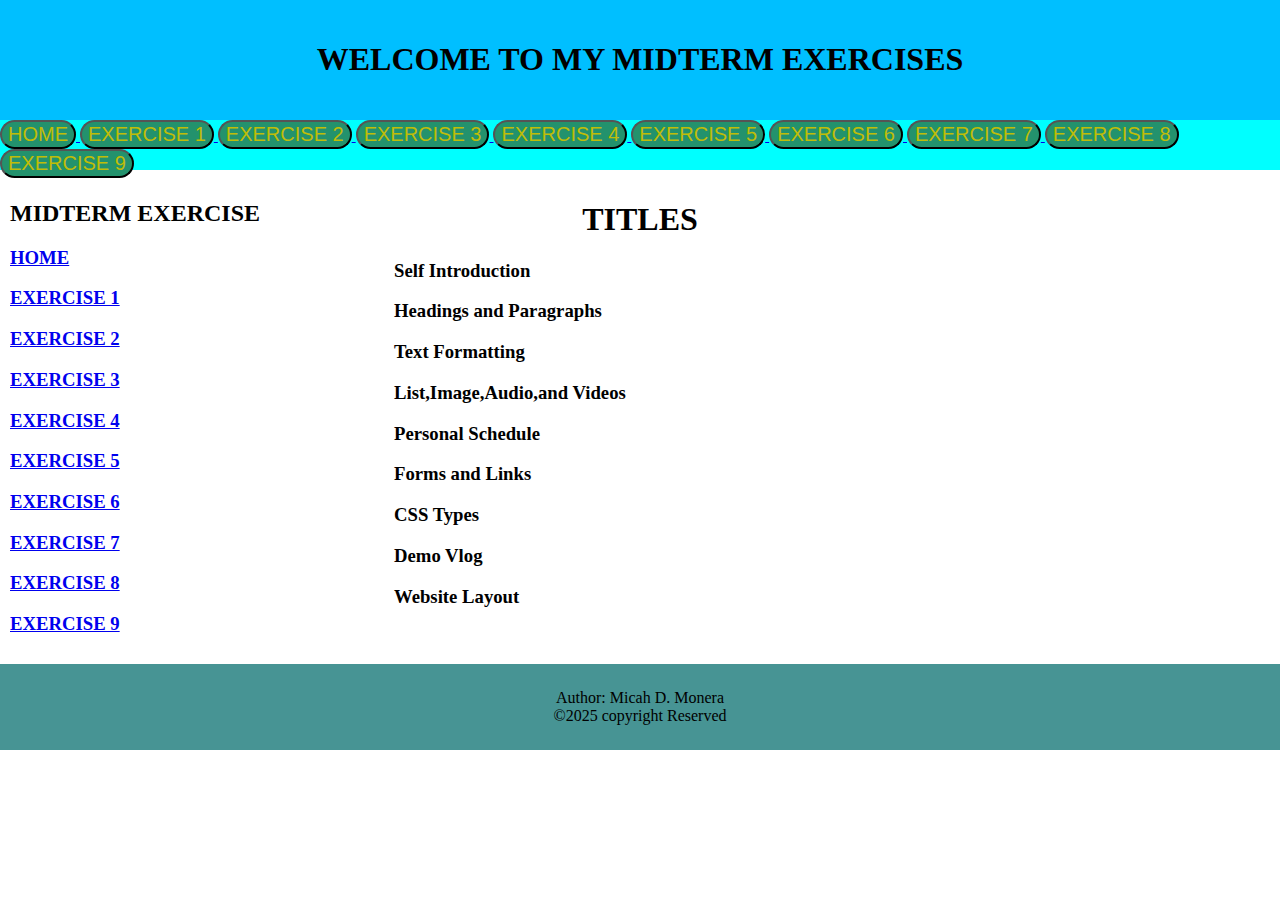
<file: index.html>
<!DOCTYPE html>
<html>
    <head>
        <title> WEBSITE LAYOUT</title>
        <link rel="stylesheet" href="style.css">
    </head>
    <body>
        <header>
        <center> <h1> WELCOME TO MY MIDTERM EXERCISES</h1></center>
        </header>

        <nav class="navbar">
            <a href="index.html" targets="_blank"> 
                <button style="font-size: 20px; background-color: rgb(35, 146, 109); color: rgb(192, 189, 7);border-radius: 25px;"> HOME</button>
            </a>

        <a href="https://www.facebook.com/share/v/1ANkbkEJrV/" targets="_blank"> 
                <button style="font-size: 20px; background-color: rgb(35, 146, 109); color: rgb(192, 189, 7); border-radius: 25px;"> EXERCISE 1</button>
            </a>
         <a href="page2.html" targets="_blank"> 
                <button style="font-size: 20px; background-color: rgb(35, 146, 109); color: rgb(192, 189, 7); border-radius: 25px;"> EXERCISE 2</button>
            </a>
         <a href="page3.html" targets="_blank"> 
                <button style="font-size: 20px; background-color:rgb(35, 146, 109); color: rgb(192, 189, 7); border-radius: 25px;"> EXERCISE 3</button>
            </a>
         <a href="page4.html" targets="_blank"> 
                <button style="font-size: 20px; background-color: rgb(35, 146, 109); color: rgb(192, 189, 7); border-radius: 25px;"> EXERCISE 4</button>
            </a>
         <a href="page5.html" targets="_blank"> 
                <button style="font-size: 20px; background-color: rgb(35, 146, 109); color: rgb(192, 189, 7); border-radius: 25px;"> EXERCISE 5</button>
            </a>
         <a href="page6.html" targets="_blank"> 
                <button style="font-size: 20px; background-color:rgb(35, 146, 109); color: rgb(192, 189, 7); border-radius: 25px;"> EXERCISE 6</button>
            </a>
         <a href="page7.html" targets="_blank"> 
                <button style="font-size: 20px; background-color:rgb(35, 146, 109); color: rgb(192, 189, 7); border-radius: 25px;"> EXERCISE 7</button>
            </a>
        <a href="page8.html" targets="_blank"> 
                <button style="font-size: 20px; background-color:rgb(35, 146, 109); color: rgb(192, 189, 7); border-radius: 25px;"> EXERCISE 8</button>
            </a>
        <a href="page9.html" targets="_blank"> 
                <button style="font-size: 20px; background-color:rgb(35, 146, 109); color: rgb(192, 189, 7); border-radius: 25px;"> EXERCISE 9</button>
            </a>
        </nav>

        <main>
                <aside>
                    <h2> MIDTERM EXERCISE</h2>
                     <h3><a href="index.html" target="_blank"> HOME</a></h3>
                    <h3><a href="page1.html" target="_blank"> EXERCISE 1</a></h3>
                    <h3><a href="page2.html" target="_blank"> EXERCISE 2</a></h3>
                    <h3><a href="page3.html" target="_blank"> EXERCISE 3</a></h3>
                    <h3><a href="page4.html" target="_blank"> EXERCISE 4</a></h3>
                    <h3><a href="page5.html" target="_blank"> EXERCISE 5</a></h3>
                    <h3><a href="page6.html" target="_blank"> EXERCISE 6</a></h3>
                    <h3><a href="page7.html" target="_blank"> EXERCISE 7</a></h3>
                    <h3><a href="page8.html" target="_blank"> EXERCISE 8</a></h3>
                    <h3><a href="page9.html" target="_blank"> EXERCISE 9</a></h3>
                </aside>

             <section>
               
               
                <h1 align="center">TITLES</h1>
                <h3>Self Introduction</h3>
                <h3>Headings and Paragraphs</h3>
                <h3>Text Formatting</h3>
                <h3>List,Image,Audio,and Videos</h3>
                <h3>Personal Schedule</h3>
                <h3>Forms and Links</h3>
                <h3>CSS Types</h3>
                <h3>Demo Vlog</h3>
                <h3>Website Layout</h3>
           
             </section>

            

                    <div></div>
        </main>
        <footer>
            Author: Micah D. Monera<br>
            &copy;2025 copyright Reserved <br>
            <a href="mailto: moneramicah39@gmail.com"></a>
        </footer>



    </body>
</html>
</DOCTYPE>
</file>
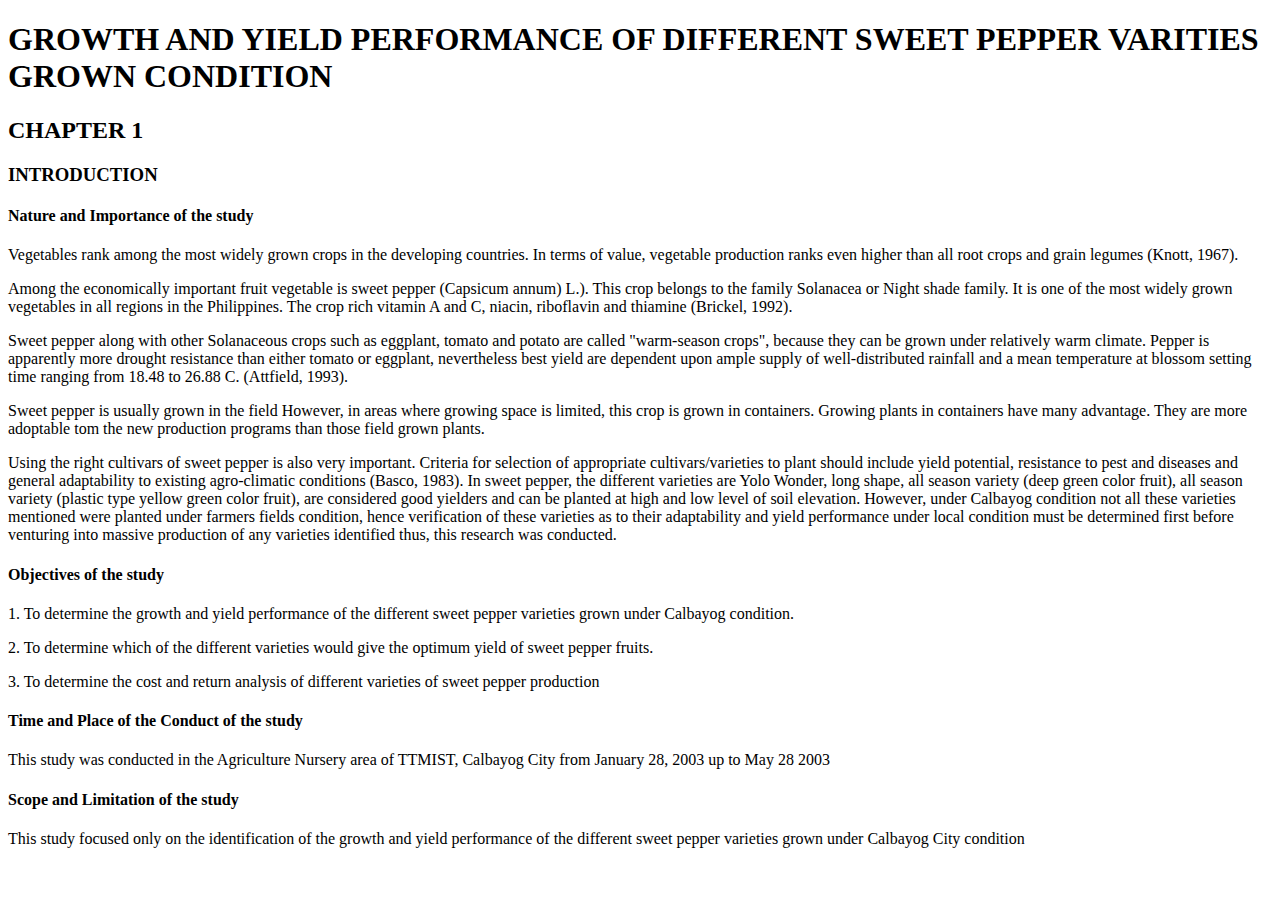
<file: EXERCISE 2 .html>
<!DOCTYPE html>
<html>
<head> 
  <title>EXERCISE 2</title>
</head>
 
  <h1> GROWTH AND YIELD PERFORMANCE OF DIFFERENT SWEET PEPPER VARITIES GROWN CONDITION</h1>
  <h2> CHAPTER 1</h2>
  <h3> INTRODUCTION </h3>
  <h4> Nature and Importance of the study</h4>
    
<body> 
  <p> Vegetables rank among the most widely grown crops in the developing countries. In terms of value, vegetable production ranks even higher than all root crops and grain legumes (Knott, 1967).
    
  </p>
  <p> Among the economically important fruit vegetable is sweet pepper (Capsicum annum) L.). This crop belongs to the family Solanacea or Night shade family. It is one of the most widely grown vegetables in all regions in the Philippines. The crop rich vitamin A and C, niacin, riboflavin and thiamine (Brickel, 1992).
    
  </p>
  <p> Sweet pepper along with other Solanaceous crops such as eggplant, tomato and potato are called "warm-season crops", because they can be grown under relatively warm climate. Pepper is apparently more drought resistance than either tomato or eggplant, nevertheless best yield are dependent upon ample supply of well-distributed rainfall and a mean temperature at blossom setting time ranging from 18.48 to 26.88 C. (Attfield, 1993).
           
  </p>
  
  <p> Sweet pepper is usually grown in the field However, in areas where growing space is limited, this crop is grown in containers. Growing plants in containers have many advantage. They are more adoptable tom the new production programs than those field grown plants.
      
  </p>
  
  <p> Using the right cultivars of sweet pepper is also very important. Criteria for selection of appropriate cultivars/varieties to plant should include yield potential, resistance to pest and diseases and general adaptability to existing agro-climatic conditions (Basco, 1983). In sweet pepper, the different varieties are Yolo Wonder, long shape, all season variety (deep green color fruit), all season variety (plastic type yellow green color fruit), are considered good yielders and can be planted at high and low level of soil elevation. However, under Calbayog condition not all these varieties mentioned were planted under farmers fields condition, hence verification of these varieties as to their adaptability and yield performance under local condition must be determined first before venturing into massive production of any varieties identified thus, this research was conducted.
    
  </p>
 
  <h4> Objectives of the study</h4>
  <p> 1. To determine the growth and yield performance of the different sweet pepper varieties grown under Calbayog condition.
    
  </p>
  <p> 2. To determine which of the different varieties would give the optimum yield of sweet pepper fruits.
    
  </p>
  <p> 3. To determine the cost and return analysis of different varieties of sweet pepper production
    
  </p>
  
  <h4>Time and Place of the Conduct of the study</h4>
  <p> This study was conducted in the Agriculture Nursery area of TTMIST, Calbayog City from January 28, 2003 up to May 28 2003
   
  </p>
  <h4> Scope and Limitation of the study</h4>
  <p>This study focused only on the identification of the growth and yield performance of the different sweet pepper varieties grown under Calbayog City condition
    
  </p>
  
</body>
</html>
</file>
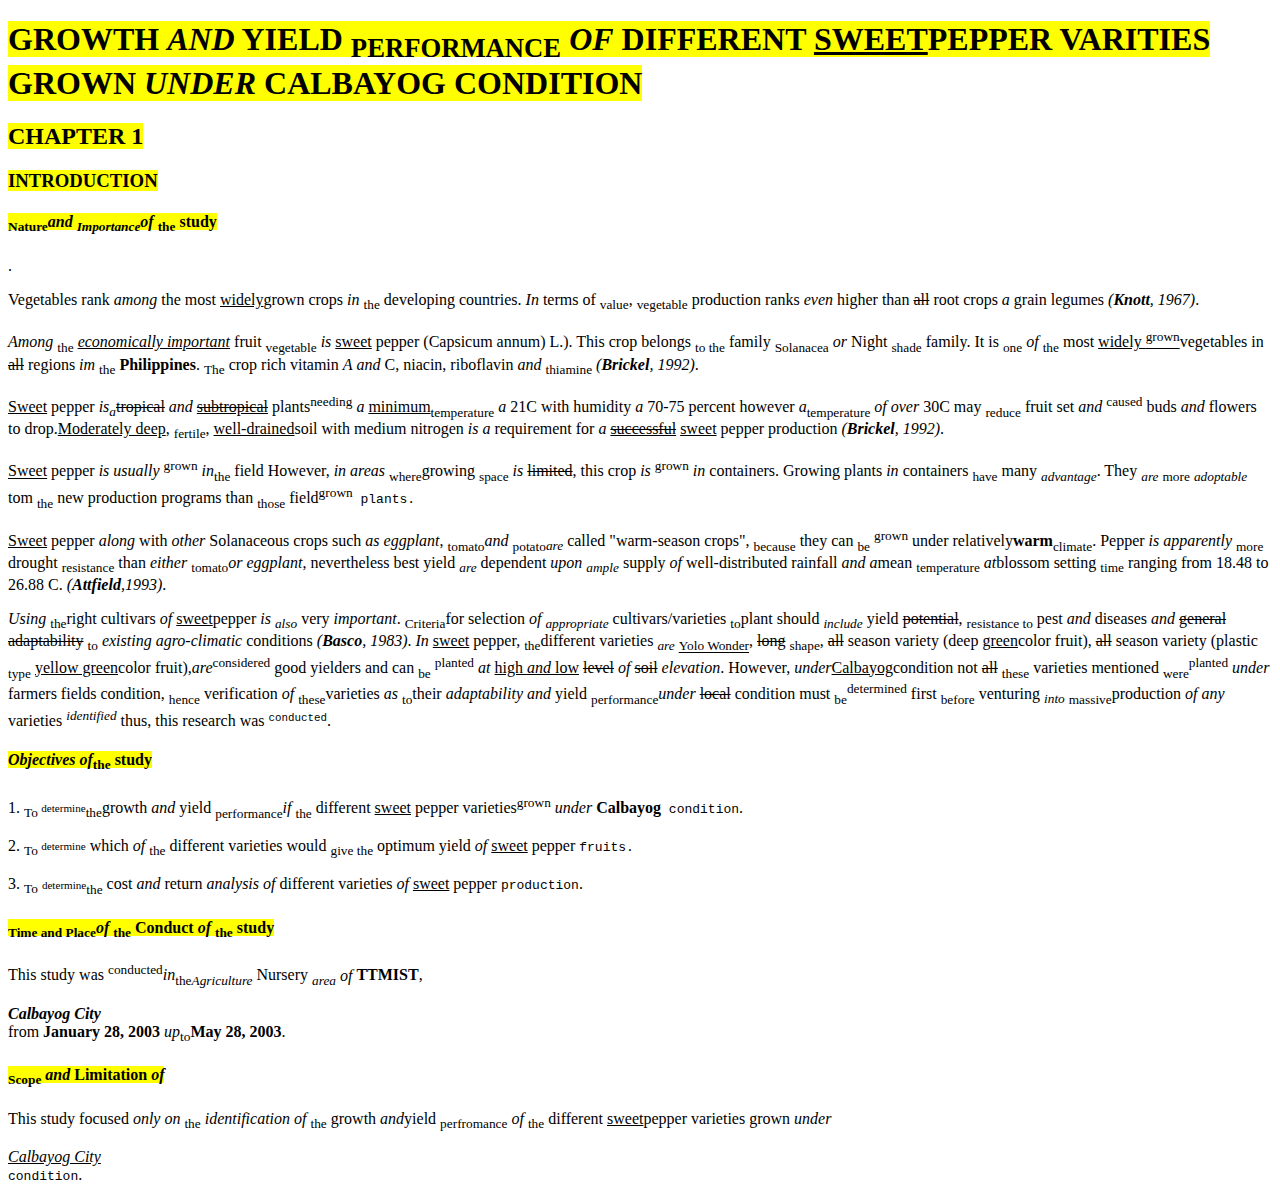
<file: EXERCISE 3.html>
<!DOCTYPE html>
<html>
<head> 
  <title>EXERCISE 3</title>
</head>
 
  <h1> <mark> GROWTH <i>AND</i> YIELD <sub>PERFORMANCE</sub> <i>OF</i> DIFFERENT <u>SWEET</u>PEPPER VARITIES GROWN <i>UNDER</i> <b>CALBAYOG</b> CONDITION</mark></h1>
  <h2> <mark> CHAPTER 1</mark></h2>
  <h3> <mark> INTRODUCTION</mark> </h3>
  <h4> <mark> <sub>Nature</sub><i>and <sub>Importance</sub>of</i> <sub>the</sub> study </mark></h4>.
    
<body> 
  <p> Vegetables rank <i>among</i> the most <u>widely</u>grown crops <i>in</i> <sub>the</sub> developing countries. <i> In </i>terms of <sub>value</sub>, <sub>vegetable</sub> production ranks <i>even</i> higher than <del>all</del> root crops <i>a</i> grain legumes <cite>(<b>Knott</b>, 1967)</cite>.
    
  </p>
  <p> <i>Among</i> <sub>the</sub> <i><u>economically important</u></i> fruit <sub>vegetable</sub> <i>is</i> <u>sweet</u> pepper (Capsicum annum) L.). This crop belongs <sub>to the</sub> family <sub>Solanacea</sub> <i>or</i> Night <sub>shade</sub> family. It is <sub>one</sub> <i>of</i> <sub>the</sub> most <u>widely <sup>grown</sup></u>vegetables in <del>all</del> regions <i>im</i> <sub>the</sub> <b>Philippines</b>. <sub>The</sub> crop rich vitamin <i>A</i> <i>and</i> C, niacin, riboflavin <i>and</i> <sub>thiamine</sub> <cite>(<b>Brickel</b>, 1992)</cite>.
   
  </p>
  <p> <u>Sweet</u> pepper <i>is<sub>a</sub></i><del>tropical</del> <i>and</i> <del> <u>subtropical</u></del> plants<sup>needing</sup> <i>a</i> <u>minimum</u><sub>temperature</sub> <i>a</i> 21C with humidity <i>a</i> 70-75 percent however <i>a</i><sub>temperature</sub> <i>of over</i> 30C may <sub>reduce</sub> fruit set <i>and</i> <sup>caused</sup> buds <i>and</i> flowers to drop.<u>Moderately deep</u>, <sub>fertile</sub>, <u>well-drained</u>soil with medium nitrogen <i>is</i> <i>a</i> requirement for <i>a</i> <s><u>successful</u></s> <u>sweet</u> pepper production <cite>(<b>Brickel</b>, 1992)</cite>.
    
  </p>
  
  <p> <u>Sweet</u> pepper <i> is usually</i> <sup>grown</sup> <i>in</i><sub>the</sub> field However, <i>in areas</i> <sub>where</sub>growing <sub>space</sub> <i>is</i> <s>limited</s>, this crop <i>is</i> <sup>grown</sup> <i>in</i> containers. Growing plants <i>in</i> containers <sub>have</sub> many <i><sub>advantage</sub></i>. They <i><sub>are</sub></i> <sub>more</sub> <i><sub>adoptable</sub></i> tom <sub>the</sub> new production programs than <sub>those</sub> field<sup>grown</sup><tt> plants.</tt>
      
  </p>
  <p> <u>Sweet</u> pepper <i>along</i> with <i>other</i> Solanaceous crops such <i>as eggplant</i>, <sub>tomato</sub><i>and</i> <sub>potato</sub><i><sub>are</sub></i> called "warm-season crops", <sub>because</sub> they can <sub>be</sub> <sup>grown</sup> under relatively<b>warm</b><sub>climate</sub>. Pepper <i>is</i> <i>apparently</i> <sub>more</sub> drought <sub>resistance</sub> than <i>either</i> <sub>tomato</sub><i>or eggplant</i>, nevertheless best yield <i><sub>are</sub></i> dependent <i>upon <sub>ample</sub></i> supply <i>of</i> well-distributed rainfall <i>and a</i>mean <sub>temperature</sub> <i>at</i>blossom setting <sub>time</sub> ranging from 18.48 to 26.88 C. <cite>(<b>Attfield</b>,1993)</cite>.
    
  </p>
  
  <p> <i>Using</i> <sub>the</sub>right cultivars <i>of</i> <u>sweet</u>pepper <i>is <sub>also</sub></i> very <i>important</i>. <sub>Criteria</sub>for selection <i>of <sub>appropriate</sub></i> cultivars/varieties <sub>to</sub>plant should <i><sub>include</sub></i> yield <del>potential</del>, <sub>resistance to</sub> pest <i>and</i> diseases <i>and</i> <del> general</del> <s>adaptability</s> <sub>to</sub> <i>existing agro-climatic</i> conditions <cite>(<b>Basco</b>, 1983)</cite>. <i>In</i> <u>sweet</u> pepper, <sub>the</sub>different varieties <i><sub>are</sub></i> <sub><u>Yolo Wonder</u></sub>, <s>long</s> <sub>shape</sub>, <del>all</del> season variety (deep <u>green</u>color fruit), <del>all</del> season variety (plastic <sub>type</sub> <u>yellow green</u>color fruit),<i>are</i><sup>considered</sup> good yielders and can <sub>be</sub> <sup>planted</sup> <i>at</i> <u>high <i>and</i> low</u> <del>level</del> <i>of</i> <del>soil</del> <i>elevation</i>. However, <i>under</i><u>Calbayog</u>condition not <del>all</del> <sub>these</sub> varieties mentioned <sub>were</sub><sup>planted</sup> <i>under</i> farmers fields condition, <sub>hence</sub> verification <i>of</i> <sub>these</sub>varieties <i>as</i> <sub>to</sub>their <i>adaptability and</i> yield <sub>performance</sub><i>under</i> <del> local</del> condition must <sub>be</sub><sup>determined</sup> first <sub>before</sub> venturing <i><sub>into</sub></i> <sub>massive</sub>production <i>of any</i> varieties <i><sup>identified</sup></i> thus, this research was <tt> <sup>conducted</sup></tt>.
    
  </p>
 
  <h4> <mark><i>Objectives of</i><sub>the</sub> study</mark></h4>
  <p> 1. <sub>To <sup>determine</sup>the</sub>growth <i>and</i> yield <sub>performance</sub><i>if</i> <sub>the</sub> different <u>sweet</u> pepper varieties<sup>grown</sup> <i>under</i> <b>Calbayog</b><tt> condition</tt>.
    
  </p>
  <p> 2. <sub>To <sup>determine</sup></sub> which <i>of</i> <sub>the</sub> different varieties would <sub>give the</sub> optimum yield <i>of</i> <u>sweet</u> pepper <tt> fruits.</tt>
    
  </p>
  <p> 3. <sub>To</sub> <sub><sup>determine</sup>the</sub> cost <i>and</i> return <i>analysis of</i> different varieties <i>of</i> <u>sweet</u> pepper <tt>production</tt>.
    
  </p>
  
  <h4><mark><sub>Time and Place</sub><i>of</i> <sub>the</sub> Conduct <i>of</i> <sub>the</sub> study</mark></h4>
  <p> This study was <sup>conducted</sup><i>in</i><sub>the</sub><i><sub>Agriculture</sub></i> Nursery <i><sub>area</sub> of</i> <accronym><b>TTMIST</b></accronym>, <address><b>Calbayog City</b></address> from <b>January 28, 2003</b> <i>up</i><sub>to</sub><b>May 28, 2003</b>.
   
  </p>
  <h4><mark> <sub>Scope</sub> <i>and</i> Limitation <i>of</i the study </mark></h4>
  <p>This study focused <i>only on</i> <sub>the</sub> <i>identification of</i> <sub>the</sub> growth <i>and</i>yield <sub>perfromance</sub> <i>of</i> <sub>the</sub> different <u>sweet</u>pepper varieties grown <i>under</i> <address><u>Calbayog City</u></address><tt>condition</tt>.
    
  </p>
  
</body>
</html>
</file>
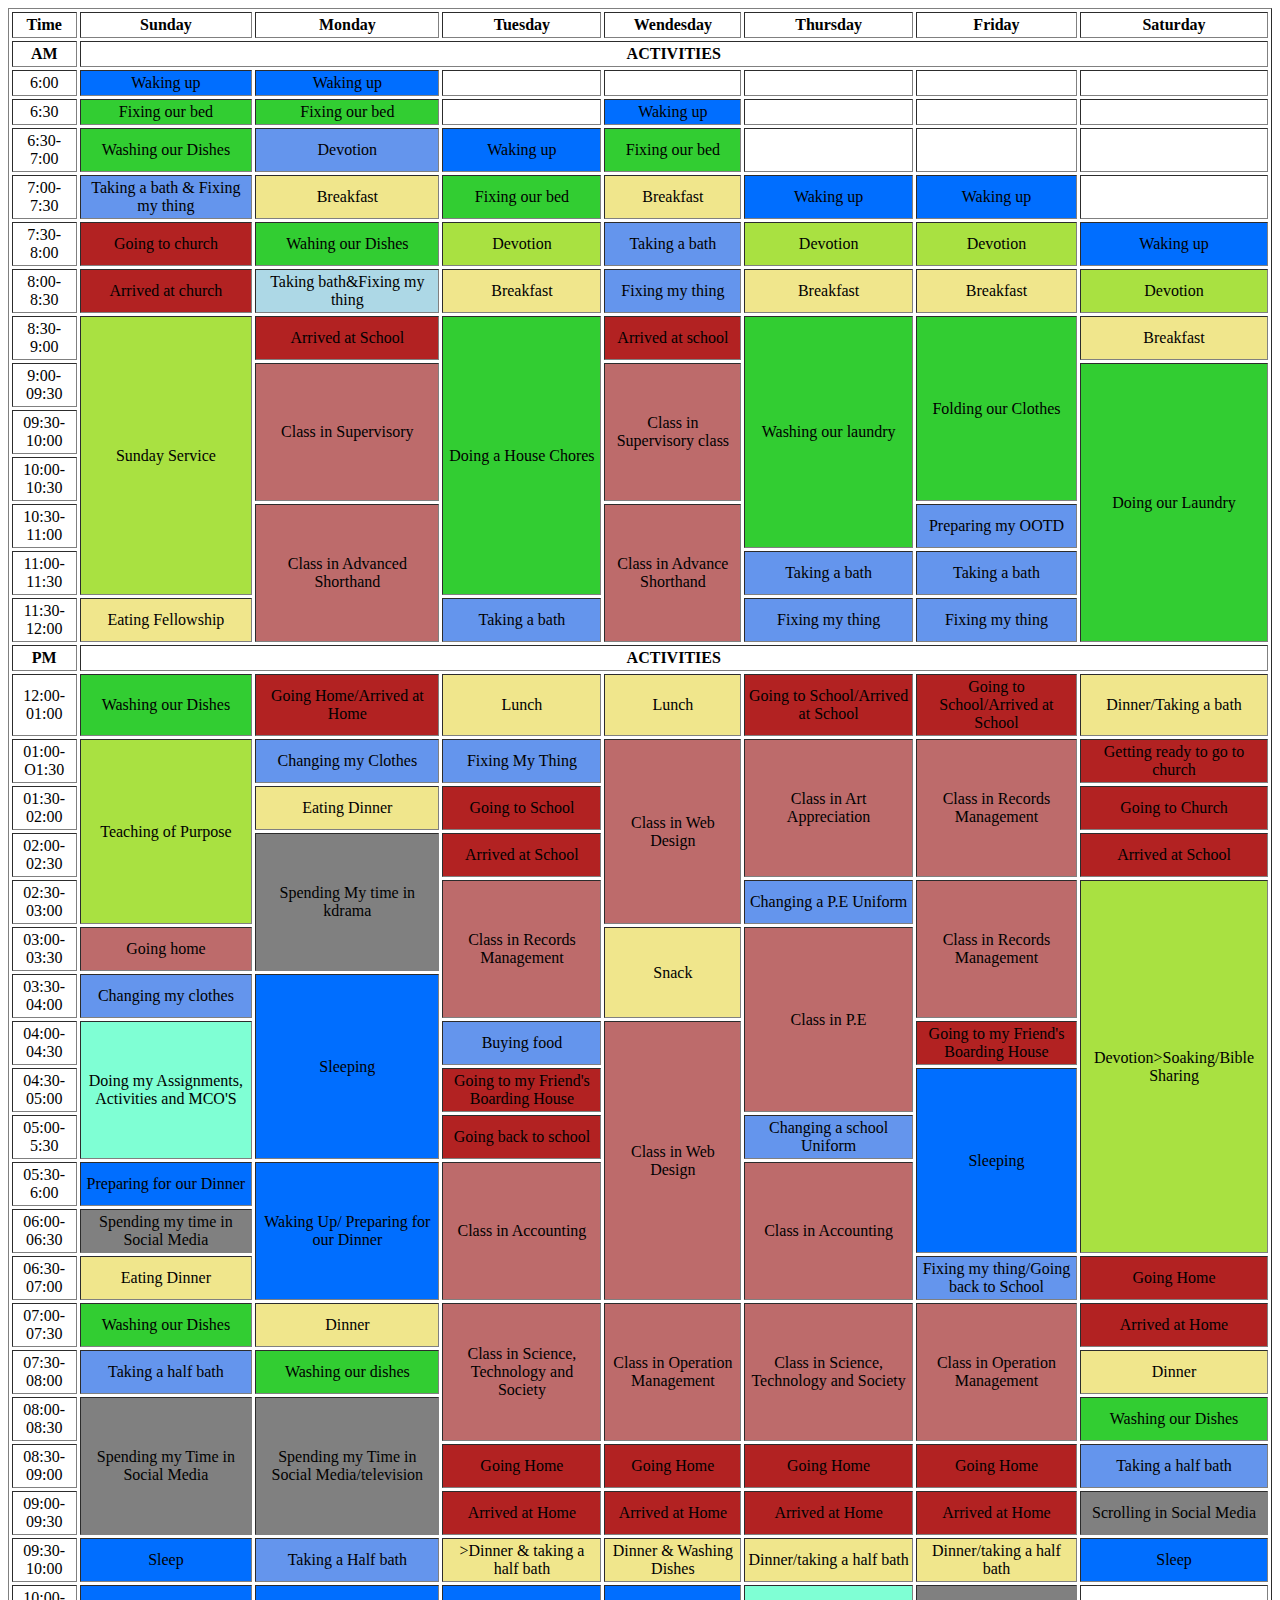
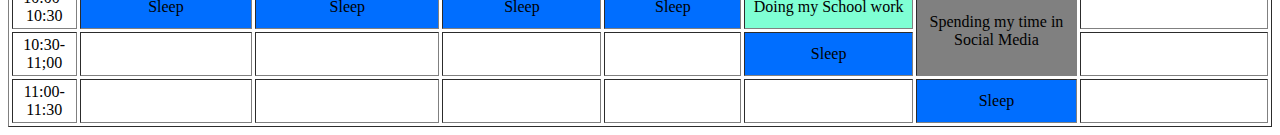
<file: EXERCISE 5.html>
<!DOCTYPE html>
<html>
    <head>
        <title>Table Page</title>
        <link rel="icon" type="image/jpg" href="pic.jpg">
    </head>
        <body>
            <table border=1 cellpadding=3 cellspacing=3 align=center width=100%>
            <tr>
            <th>Time</th>
            <th>Sunday</th>
            <th>Monday</th>
            <th>Tuesday</th>
            <th>Wendesday</th>
            <th>Thursday</th>
            <th>Friday</th>
            <th>Saturday</th>
            </tr>
            <tr align="center">
                <td><b>AM</b></td>
                <td colspan="7"><b>ACTIVITIES</b></td>
            </tr>
            <tr align="center">
                <td>6:00</td>
                <td colspan="1" style="background-color: rgb(0, 110, 255);">Waking up</td>
                <td colspan="1"  style="background-color: rgb(0, 110, 255);">Waking up</td>
                <td colspan="1"></td>
                <td colspan="1"></td>
                <td colspan="1"></td>
                <td colspan="1"></td>
                <td colspan="1"></td>
                
            </tr>
            <tr align="center">
                <td>6:30</td>
                <td colspan="1" style="background-color: limegreen;">Fixing our bed</td>
                <td colspan="1"  style="background-color: limegreen;">Fixing our bed</td>
                <td colspan="1"></td>
                <td colspan="1"  style="background-color: rgb(0, 110, 255);">Waking up</td>
                <td colspan="1"></td>
                <td colspan="1"></td>
                <td colspan="1"></td>
                
            </tr>
            <tr align="center">
                <td>6:30-7:00</td>
                <td colspan="1"  style="background-color: limegreen;">Washing our Dishes</td>
                <td colspan="1" style="background-color: cornflowerblue;">Devotion</td>
                <td colspan="1"  style="background-color: rgb(0, 110, 255);" >Waking up</td>
                <td colspan="1"  style="background-color: limegreen;"> Fixing our bed</td>
                <td colspan="1"></td>
                <td colspan="1"></td>
                <td colspan="1"></td>
                
            </tr>
            <tr align="center">
                <td>7:00-7:30</td>
                <td colspan="1" style="background-color: cornflowerblue;"> Taking a bath & Fixing my thing</td>
                <td colspan="1" style="background-color: khaki;">Breakfast</td>
                <td colspan="1"  style="background-color: limegreen;">Fixing our bed</td>
                <td colspan="1" style="background-color: khaki;">Breakfast</td>
                <td colspan="1"  style="background-color: rgb(0, 110, 255);">Waking up</td>
                <td colspan="1" style="background-color: rgb(0, 110, 255);">Waking up</td>
                <td colspan="1"></td>
                
            </tr>
            <tr align="center">
                <td>7:30-8:00</td>
                <td colspan="1" style="background-color: firebrick;">Going to church</td>
                <td colspan="1"  style="background-color: limegreen;">Wahing our Dishes</td>
                <td colspan="1"  style="background-color: #a9e141;"> Devotion</td>
                <td colspan="1" style="background-color: cornflowerblue;">Taking a bath</td>
                <td colspan="1"  style="background-color: #a9e141;">Devotion</td>
                <td colspan="1"  style="background-color: #a9e141;">Devotion</td>
                <td colspan="1" style="background-color: rgb(0, 110, 255);">Waking up</td>
                
            </tr>
            <tr align="center">
                <td>8:00-8:30</td>
                <td colspan="1" style="background-color: firebrick;">Arrived at church</td>
                <td colspan="1"  style="background-color: lightblue;">Taking bath&Fixing my thing</td>
                <td colspan="1" style="background-color: khaki;">Breakfast</td>
                <td colspan="1" style="background-color: cornflowerblue;">Fixing my thing</td>
                <td colspan="1" style="background-color: khaki;">Breakfast</td>
                <td colspan="1" style="background-color: khaki;" >Breakfast</td>
                <td colspan="1"  style="background-color: #a9e141;">Devotion</td>
                
            </tr>
        
            <tr align="center">
                <td>8:30-9:00</td>
                <td rowspan="6"  style="background-color: #a9e141;">Sunday Service</td>
                <td colspan="1" style="background-color: firebrick;">Arrived at School</td>
                <td rowspan="6" style="background-color: limegreen;">Doing a House Chores</td>
                <td colspan="1" style="background-color: firebrick;">Arrived at school</td>
                <td rowspan="5"  style="background-color: limegreen;">Washing our laundry</td>
                <td rowspan="4"  style="background-color: limegreen;">Folding our Clothes</td>
                <td colspan="1" style="background-color: khaki;">Breakfast</td>
                
            </tr>
            <tr align="center">
                <td>9:00-09:30</td>
                <td rowspan="3" style="background-color: rgb(189, 107, 107);" >Class in Supervisory</td>
                <td rowspan="3"style="background-color: rgb(189, 107, 107);">Class in Supervisory class</td>
                <td rowspan="6"  style="background-color: limegreen;">Doing our Laundry</td>
                
                
            </tr>
    
            <tr align="center">
                <td>09:30-10:00</td>
               
                
                
                
            </tr>
    
            <tr align="center">
                <td>10:00-10:30</td>
              
                
            </tr>
    
            <tr align="center">
                <td>10:30-11:00</td>
                <td rowspan="3" style="background-color: rgb(189, 107, 107);">Class in Advanced Shorthand</td>
                <td rowspan="3" style="background-color: rgb(189, 107, 107);">Class in Advance Shorthand</td>
                <td colspan="1" style="background-color: cornflowerblue;">Preparing my OOTD</td>
               
                
                
            </tr>
    
            <tr align="center">
                <td>11:00-11:30</td>
                <td colspan="1" style="background-color: cornflowerblue;">Taking a bath</td>
                <td colspan="1" style="background-color: cornflowerblue;" >Taking a bath</td>
                
                
                
            </tr>
            <tr align="center">
                <td>11:30-12:00</td>
                <td colspan="1" style="background-color: khaki;">Eating Fellowship</td>
                <td colspan="1" style="background-color: cornflowerblue;">Taking a bath</td>
                <td colspan="1" style="background-color: cornflowerblue;">Fixing my thing</td>
                <td colspan="1" style="background-color: cornflowerblue;">Fixing my thing</td>
                
                
                
            </tr>
                
            </tr>
            <tr align="center">
                <td><b>PM</b></td>
                <td colspan="7"><b>ACTIVITIES</b></td>
            </tr>

            <tr align="center">
                <td>12:00-01:00</td>
                <td colspan="1"  style="background-color: limegreen;" >Washing our Dishes</td>
                <td colspan="1" style="background-color: firebrick;">Going Home/Arrived at Home</td>
                <td colspan="1" style="background-color: khaki;" >Lunch</td>
                <td colspan="1" style="background-color: khaki;">Lunch</td>
                <td colspan="1" style="background-color: firebrick;">Going to School/Arrived at School</td>
                <td colspan="1" style="background-color: firebrick;">Going to School/Arrived at School</td>
                <td colspan="1" style="background-color: khaki;">Dinner/Taking a bath</td>
                
            </tr>
                
            </tr>
    
            <tr align="center">
                <td>01:00-O1:30</td>
                <td rowspan="4"  style="background-color: #a9e141;">Teaching of Purpose</td>
                <td colspan="1" style="background-color: cornflowerblue;">Changing my Clothes</td>
                <td colspan="1" style="background-color: cornflowerblue;">Fixing My Thing</td>
                <td rowspan="4" style="background-color: rgb(189, 107, 107);">Class in Web Design</td>
                <td rowspan="3" style="background-color: rgb(189, 107, 107);">Class in Art Appreciation</td>
                <td rowspan="3" style="background-color: rgb(189, 107, 107);">Class in Records Management</td>
                <td colspan="1"  style="background-color: firebrick;">Getting ready to go to church</td>
                
                
                
            </tr>
    
            <tr align="center">
                <td>01:30-02:00</td>
                <td colspan="1" style="background-color: khaki;">Eating Dinner</td>
                <td colspan="1" style="background-color: firebrick;">Going to School</td>
                 <td colspan="1" style="background-color: firebrick;">Going to Church</td>
                
                
            </tr>
            <tr align="center">
                <td>02:00-02:30</td>
                <td rowspan="3"  style="background-color: grey ;">Spending My time in kdrama</td>
                <td colspan="1" style="background-color: firebrick;">Arrived at School</td>
                <td colspan="1" style="background-color: firebrick;">Arrived at School</td>
               
                
                
            <tr align="center">
                <td>02:30-03:00</td>
                <td rowspan=3 style="background-color: rgb(189, 107, 107);">Class in Records Management</td>
                <td colspan="1" style="background-color: cornflowerblue;">Changing a P.E Uniform</td>
                <td rowspan="3" style="background-color: rgb(189, 107, 107);">Class in Records Management</td>
                <td rowspan="8"  style="background-color: #a9e141;">Devotion>Soaking/Bible Sharing</td>
                
                
            </tr>
            <tr align="center">
                <td>03:00-03:30</td>
                <td colspan="1" style="background-color: rgb(189, 107, 107);">Going home</td>
                <td rowspan="2" style="background-color: khaki;">Snack</td>
                <td rowspan="4" style="background-color: rgb(189, 107, 107);">Class in P.E</td>
                
               
            </tr>
            <tr align="center">
                <td>03:30-04:00</td>
                <td colspan="1" style="background-color: cornflowerblue;">Changing my clothes</td>
                <td rowspan="4" style="background-color: rgb(0, 110, 255);">Sleeping</td>
                
                
                
            </tr>
            <tr align="center">
                <td>04:00-04:30</td>
                <td rowspan="3" style="background-color: aquamarine;">Doing my Assignments, Activities and MCO'S</td>
                <td colspan="1" style="background-color: cornflowerblue">Buying food</td>
                 <td rowspan="6" style="background-color: rgb(189, 107, 107);">Class in Web Design </td>
                <td colspan="1"  style="background-color: firebrick;">Going to my Friend's Boarding House</td>
                
            </tr>
            <tr align="center">
                <td>04:30-05:00</td>
                <td colspan="1" style="background-color: firebrick;" >Going to my Friend's Boarding House</td>
                <td rowspan="4" style="background-color: rgb(0, 110, 255);">Sleeping</td>
                
               
                
            </tr>
            <tr align="center">
                <td>05:00-5:30</td>
                <td colspan="1"  style="background-color: firebrick;">Going back to school</td>
                <td colspan="1" style="background-color: cornflowerblue;">Changing a school Uniform</td>
                
                
            </tr>
            <tr align="center">
                <td>05:30-6:00</td>
                <td colspan="1" style="background-color: rgb(0, 110, 255);" >Preparing for our Dinner</td>
                <td rowspan="3" style="background-color: rgb(0, 110, 255);">Waking Up/ Preparing for our Dinner</td>
                <td rowspan="3" style="background-color: rgb(189, 107, 107);">Class in Accounting</td>
                <td rowspan="3" style="background-color: rgb(189, 107, 107);">Class in Accounting</td>
                
            </tr>
            <tr align="center">
                <td>06:00-06:30</td>
                <td colspan="1" style="background-color: grey ;">Spending my time in Social Media</td>
                
              
                
                
            </tr>
            <tr align="center">
                <td>06:30-07:00</td>
                <td colspan="1" style="background-color: khaki;">Eating Dinner</td>
                <td colspan="1" style="background-color: cornflowerblue;">Fixing my thing/Going back to School</td>
                <td colspan="1"  style="background-color: firebrick;">Going Home</td>
               
            </tr>
            <tr align="center">
                <td>07:00-07:30</td>
                <td colspan="1"  style="background-color: limegreen;">Washing our Dishes</td>
                <td colspan="1" style="background-color: khaki;">Dinner</td>
                <td rowspan="3" style="background-color: rgb(189, 107, 107);">Class in Science, Technology and Society</td>
                <td rowspan="3" style="background-color: rgb(189, 107, 107);">Class in Operation Management</td>
                <td rowspan="3" style="background-color: rgb(189, 107, 107);">Class in Science, Technology and Society</td>
                <td rowspan="3" style="background-color: rgb(189, 107, 107);">Class in Operation Management</td>
                <td colspan="1"  style="background-color: firebrick;">Arrived at Home</td>
            
            </tr>
            <tr align="center">
                <td>07:30-08:00</td>
                <td colspan="1" style="background-color: cornflowerblue;">Taking a half bath</td>
                <td colspan="1"  style="background-color: limegreen;">Washing our dishes</td>
                <td colspan="1" style="background-color: khaki;">Dinner</td>
              
                
               
            </tr>
            <tr align="center">
                <td>08:00-08:30</td>
                <td rowspan="3" style="background-color: grey ;">Spending my Time in Social Media</td>
                <td rowspan="3" style="background-color: grey ;">Spending my Time in Social Media/television</td>
                <td colspan="1"  style="background-color: limegreen;">Washing our Dishes</td>
               
                
                
            </tr>
            <tr align="center">
                <td>08:30-09:00</td>
                <td colspan="1"  style="background-color: firebrick;">Going Home</td>
                <td colspan="1"  style="background-color: firebrick;">Going Home</td>
                <td colspan="1"  style="background-color: firebrick;">Going Home</td>
                <td colspan="1" style="background-color: firebrick;">Going Home</td>
                <td colspan="1" style="background-color: cornflowerblue;">Taking a half bath</td>
               
                
            </tr>
            <tr align="center">
                <td>09:00-09:30</td>
                <td colspan="1"  style="background-color: firebrick;">Arrived at Home</td>
                <td colspan="1"  style="background-color: firebrick;">Arrived at Home</td>
                <td colspan="1"  style="background-color: firebrick;" >Arrived at Home</td>
                <td colspan="1" style="background-color: firebrick;">Arrived at Home</td>
                <td colspan="1" style="background-color: grey ;">Scrolling in Social Media</td>
               
                
                
            </tr>
                <tr align="center">
                <td>09:30-10:00</td>
                <td colspan="1" style="background-color: rgb(0, 110, 255);">Sleep</td>
                <td colspan="1" style="background-color: cornflowerblue;">Taking a Half bath</td>
                <td colspan="1" style="background-color: khaki;">>Dinner & taking a half bath</td>
                <td colspan="1" style="background-color: khaki;">Dinner & Washing Dishes</td>
                <td colspan="1" style="background-color: khaki;">Dinner/taking a half bath</td>
                <td colspan="1" style="background-color: khaki;">Dinner/taking a half bath</td>
                <td colspan="1" style="background-color: rgb(0, 110, 255);">Sleep</td>

           </tr>
           
           <tr align="center">
                <td>10:00-10:30</td>
                <td colspan="1" style="background-color: rgb(0, 110, 255);">Sleep</td>
                <td colspan="1" style="background-color: rgb(0, 110, 255);">Sleep</td>
                <td colspan="1" style="background-color: rgb(0, 110, 255);">Sleep</td>
                <td colspan="1" style="background-color: rgb(0, 110, 255);">Sleep</td>
                <td colspan="1" style="background-color: aquamarine;">Doing my School work</td>
                <td rowspan="2" style="background-color: grey ;">Spending my time in Social Media</td>
                <td colspan="1"></td>
            </tr>    

            <tr align="center">
                <td>10:30-11;00</td>
                <td colspan="1"></td>
                <td colspan="1"></td>
                <td colspan="1"></td>
                <td colspan="1"></td>
                <td colspan="1" style="background-color: rgb(0, 110, 255);">Sleep</td>
                <td colspan="1"></td>
                
            </tr>  

            <tr align="center">
                <td>11:00-11:30</td>
                <td colspan="1"></td>
                <td colspan="1"></td>
                <td colspan="1"></td>
                <td colspan="1"></td>
                <td colspan="1"></td>
                <td colspan="1" style="background-color: rgb(0, 110, 255);">Sleep</td>
                <td colspan="1"></td>
            </tr>  

            <!--rgb(0, 110, 255) for waking up/sleeping-->
            <!--grey for Spending time in Social Media-->
            <!--khaki for Eating-->
            <!-- firebrick for Travelling-->
            <!--limegreen House Chores-->
            <!--rgb(189, 107, 107) for classes schedule-->
            <!--cornflowerblue for Basic acitvity for myself-->
            <!--#a9e14 for activity in Church-->
            <!--aquamarine Involving School works-->
    
        </body>
</html>
</file>
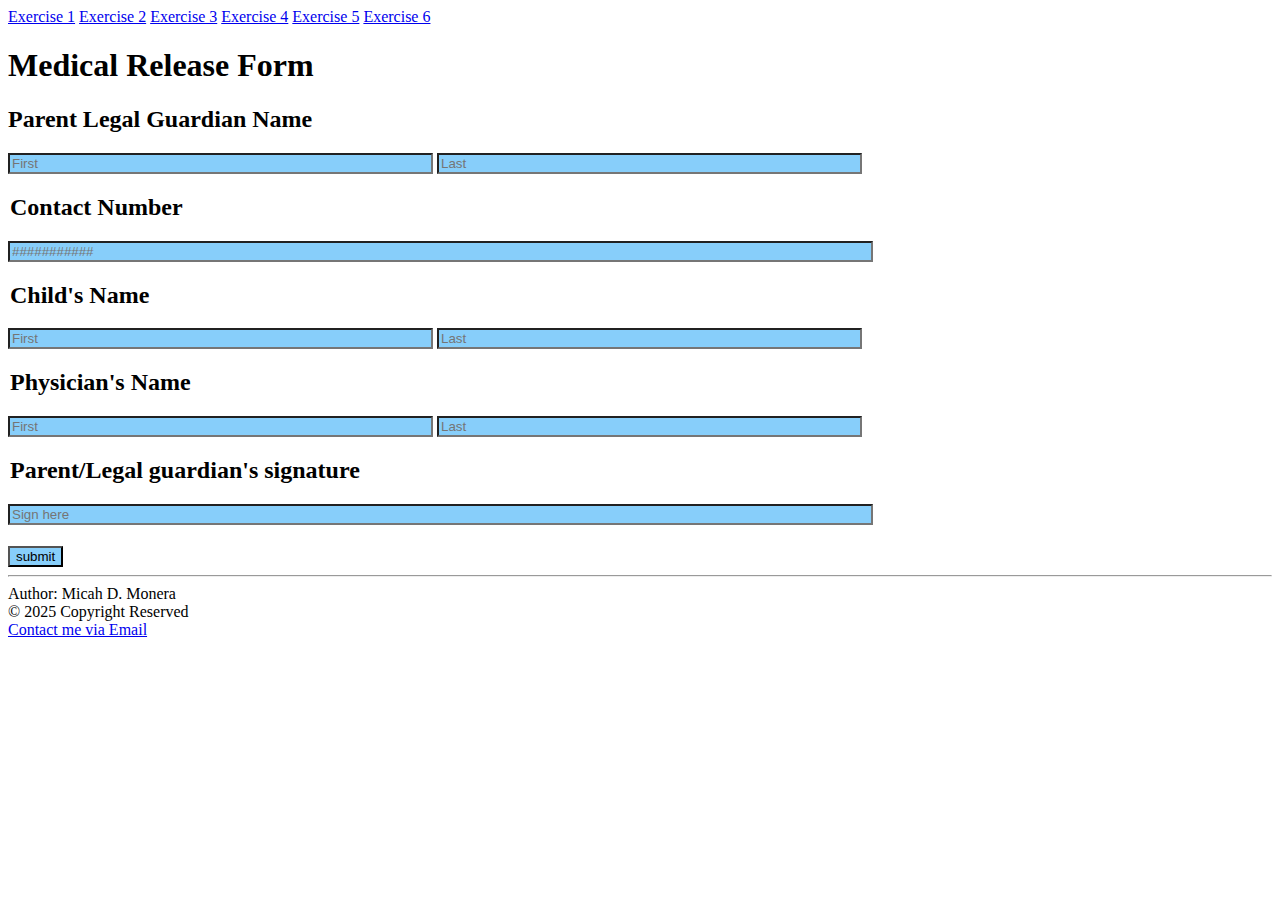
<file: EXERCISE 6.html>
<!DOCTYPE html>
    <html>
        <head> 
            <title> Form Page</title>
        </head>

        <body>
           <a href="https://www.facebook.com/share/v/1ANkbkEJrV/" target="_blank">Exercise 1</a>
           
            <a href="EXERCISE 2  (1).html" target="_blank">Exercise 2</a>

            <a href="EXERCISE 3.html" target="_blank">Exercise 3</a>

            <a href="EXERCISE 4.html" target="_blank">Exercise 4</a>

             <a href="Exercise 5.html" target="_blank">Exercise 5</a>

              <a href="index.html" target="_blank">Exercise 6</a>


            

            <h1>Medical Release Form</h1>

           
            <p>
                <legend><h2>Parent Legal Guardian Name</h2></legend>
                <input style="background-color: lightskyblue;" type="text" name="fname" size="50" maxlength="50" required="required" placeholder="First">
                <input  style="background-color: lightskyblue;" type="text" name="fname" size="50" maxlength="50" required="required" placeholder="Last">

                <legend><h2>Contact Number</h2></legend>
                <input  style="background-color: lightskyblue;" type="text" name="fname" size="105" maxlength="105" required="required" placeholder= ###########>
                
                <legend><h2>Child's Name</h2></legend>
                <input  style="background-color: lightskyblue;" type="text" name="fname" size="50" maxlength="50" width="50" required="required" placeholder="First">
                <input  style="background-color: lightskyblue;" type="text" name="fname" size="50" maxlength="50" required="required" placeholder="Last">

                <legend><h2>Physician's Name</h2></legend>
                <input  style="background-color: lightskyblue;" type="text" name="fname" size="50" maxlength="50" required="required" placeholder="First">
                <input  style="background-color: lightskyblue;" type="text" name="fname" size="50" maxlength="50" required="required" placeholder="Last">

                <legend><h2>Parent/Legal guardian's signature</h2></legend>
                <input  style="background-color: lightskyblue;"type="text" name="fname" size="105" maxlength="105" required="required"  align="center" placeholder="Sign here">
                

            </p>
            
            <p>
                <td colspan="3"> <h1 ></h1><input  style="background-color: rgb(135, 206, 250);" width="50%" padding type="submit" name="subscribe" value="submit"/>
                </td>

                <td colspan="3">
                    
                    <hr>
                    Author: Micah D. Monera <br>
                    &copy; 2025 Copyright Reserved <br>
                    <a href="moneramicah39@gmail.com"> Contact me via Email</a>
                </td>
                
            </p>
            
        </body>

    </html>
</file>
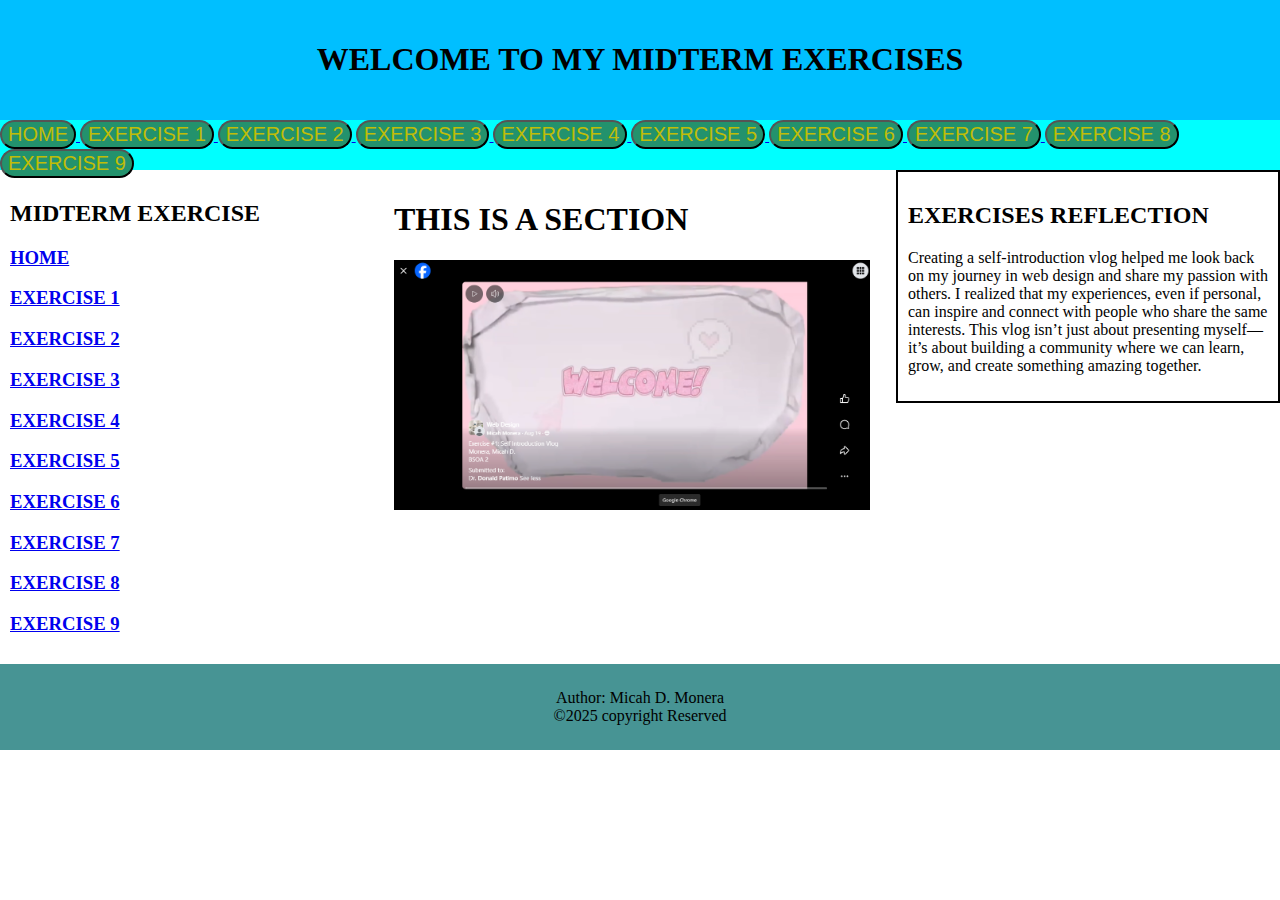
<file: page1.html>
<!DOCTYPE html>
<html>
    <head>
        <title> WEBSITE LAYOUT</title>
        <link rel="stylesheet" href="style.css">
    </head>
    <body>
        <header>
        <center> <h1> WELCOME TO MY MIDTERM EXERCISES</h1></center>
        </header>

        <nav class="navbar">
            <a href="index.html" targets="_blank"> 
                <button style="font-size: 20px; background-color: rgb(35, 146, 109); color: rgb(192, 189, 7);border-radius: 25px;"> HOME</button>
            </a>

        <a href="https---www.facebook.com-share-v-1ANkbkEJrV-.url" targets="_blank"> 
                <button style="font-size: 20px; background-color: rgb(35, 146, 109); color: rgb(192, 189, 7); border-radius: 25px;"> EXERCISE 1</button>
            </a>
         <a href="page2.html" targets="_blank"> 
                <button style="font-size: 20px; background-color: rgb(35, 146, 109); color: rgb(192, 189, 7); border-radius: 25px;"> EXERCISE 2</button>
            </a>
         <a href="page3.html" targets="_blank"> 
                <button style="font-size: 20px; background-color:rgb(35, 146, 109); color: rgb(192, 189, 7); border-radius: 25px;"> EXERCISE 3</button>
            </a>
         <a href="page4.html" targets="_blank"> 
                <button style="font-size: 20px; background-color: rgb(35, 146, 109); color: rgb(192, 189, 7); border-radius: 25px;"> EXERCISE 4</button>
            </a>
         <a href="page5.html" targets="_blank"> 
                <button style="font-size: 20px; background-color: rgb(35, 146, 109); color: rgb(192, 189, 7); border-radius: 25px;"> EXERCISE 5</button>
            </a>
         <a href="page6.html" targets="_blank"> 
                <button style="font-size: 20px; background-color:rgb(35, 146, 109); color: rgb(192, 189, 7); border-radius: 25px;"> EXERCISE 6</button>
            </a>
         <a href="page7.html" targets="_blank"> 
                <button style="font-size: 20px; background-color:rgb(35, 146, 109); color: rgb(192, 189, 7); border-radius: 25px;"> EXERCISE 7</button>
            </a>
        <a href="page8.html" targets="_blank"> 
                <button style="font-size: 20px; background-color:rgb(35, 146, 109); color: rgb(192, 189, 7); border-radius: 25px;"> EXERCISE 8</button>
            </a>
        <a href="page9.html" targets="_blank"> 
                <button style="font-size: 20px; background-color:rgb(35, 146, 109); color: rgb(192, 189, 7); border-radius: 25px;"> EXERCISE 9</button>
            </a>
        </nav>

        <main>
                <aside>
                    <h2> MIDTERM EXERCISE</h2>
                     <h3><a href="index.html" target="_blank"> HOME</a></h3>
                    <h3><a href="page1.html" target="_blank"> EXERCISE 1</a></h3>
                    <h3><a href="page2.html" target="_blank"> EXERCISE 2</a></h3>
                    <h3><a href="page3.html" target="_blank"> EXERCISE 3</a></h3>
                    <h3><a href="page4.html" target="_blank"> EXERCISE 4</a></h3>
                    <h3><a href="page5.html" target="_blank"> EXERCISE 5</a></h3>
                    <h3><a href="page6.html" target="_blank"> EXERCISE 6</a></h3>
                    <h3><a href="page7.html" target="_blank"> EXERCISE 7</a></h3>
                    <h3><a href="page8.html" target="_blank"> EXERCISE 8</a></h3>
                    <h3><a href="page9.html" target="_blank"> EXERCISE 9</a></h3>
                </aside>
                
            <section>

            <h1> THIS IS A SECTION</h1>
                <img src="PIC.png" height="250">

            </section>

            <article>
                <h2>EXERCISES REFLECTION</h2>
                <p>Creating a self-introduction vlog helped me look back on my journey in web design and share my passion with others. I realized that my experiences, even if personal, can inspire and connect with people who share the same interests. This vlog isn’t just about presenting myself—it’s about building a community where we can learn, grow, and create something amazing together.
                </p>
            </article>

                    <div></div>
        </main>
        <footer>
            Author: Micah D. Monera<br>
            &copy;2025 copyright Reserved <br>
            <a href="mailto: moneramicah39@gmail.com"></a>
        </footer>



    </body>
</html>
</DOCTYPE>
</file>
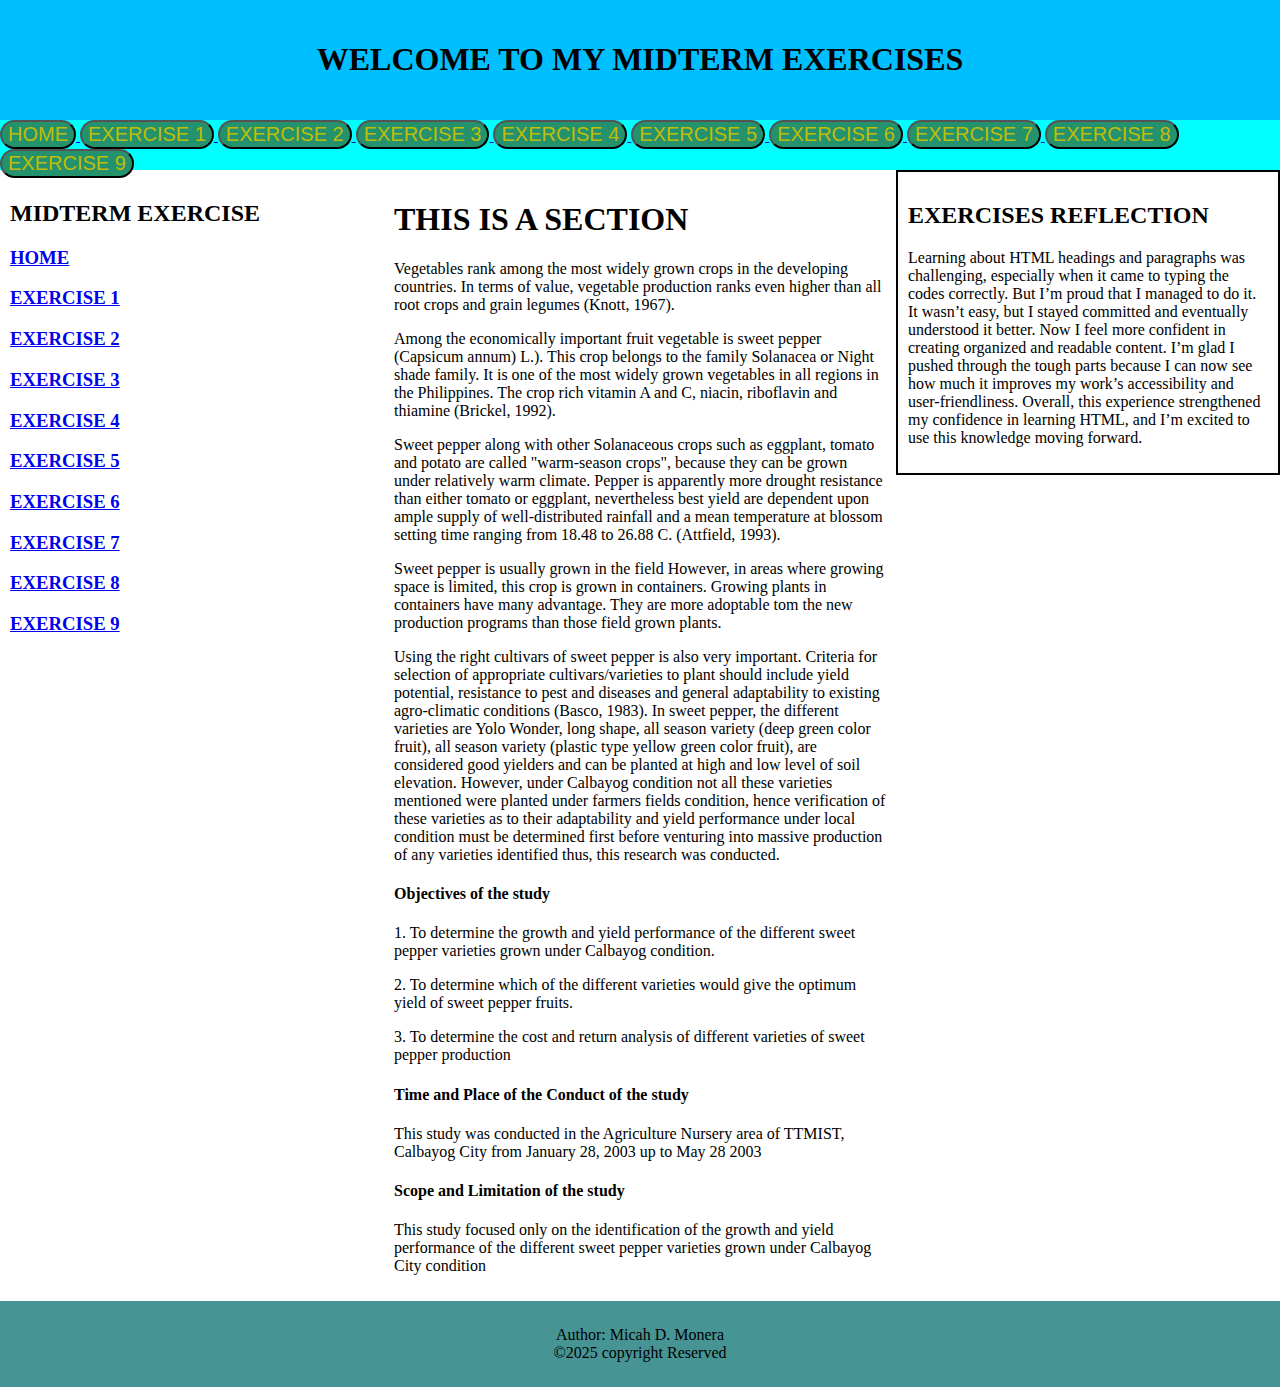
<file: page2.html>
<!DOCTYPE html>
<html>
    <head>
        <title> WEBSITE LAYOUT</title>
        <link rel="stylesheet" href="style.css">
    </head>
    <body>
        <header>
        <center> <h1> WELCOME TO MY MIDTERM EXERCISES</h1></center>
        </header>

        <nav class="navbar">
            <a href="index.html" targets="_blank"> 
                <button style="font-size: 20px; background-color: rgb(35, 146, 109); color: rgb(192, 189, 7);border-radius: 25px;"> HOME</button>
            </a>

        <a href="https---www.facebook.com-share-v-1ANkbkEJrV-.url" targets="_blank"> 
                <button style="font-size: 20px; background-color: rgb(35, 146, 109); color: rgb(192, 189, 7); border-radius: 25px;"> EXERCISE 1</button>
            </a>
         <a href="page2.html" targets="_blank"> 
                <button style="font-size: 20px; background-color: rgb(35, 146, 109); color: rgb(192, 189, 7); border-radius: 25px;"> EXERCISE 2</button>
            </a>
         <a href="page3.html" targets="_blank"> 
                <button style="font-size: 20px; background-color:rgb(35, 146, 109); color: rgb(192, 189, 7); border-radius: 25px;"> EXERCISE 3</button>
            </a>
         <a href="page4.html" targets="_blank"> 
                <button style="font-size: 20px; background-color: rgb(35, 146, 109); color: rgb(192, 189, 7); border-radius: 25px;"> EXERCISE 4</button>
            </a>
         <a href="page5.html" targets="_blank"> 
                <button style="font-size: 20px; background-color: rgb(35, 146, 109); color: rgb(192, 189, 7); border-radius: 25px;"> EXERCISE 5</button>
            </a>
         <a href="page6.html" targets="_blank"> 
                <button style="font-size: 20px; background-color:rgb(35, 146, 109); color: rgb(192, 189, 7); border-radius: 25px;"> EXERCISE 6</button>
            </a>
         <a href="page7.html" targets="_blank"> 
                <button style="font-size: 20px; background-color:rgb(35, 146, 109); color: rgb(192, 189, 7); border-radius: 25px;"> EXERCISE 7</button>
            </a>
        <a href="page8.html" targets="_blank"> 
                <button style="font-size: 20px; background-color:rgb(35, 146, 109); color: rgb(192, 189, 7); border-radius: 25px;"> EXERCISE 8</button>
            </a>
        <a href="page9.html" targets="_blank"> 
                <button style="font-size: 20px; background-color:rgb(35, 146, 109); color: rgb(192, 189, 7); border-radius: 25px;"> EXERCISE 9</button>
            </a>
        </nav>

        <main>
        
                <aside>
                    <h2> MIDTERM EXERCISE</h2>
                     <h3><a href="index.html" target="_blank"> HOME</a></h3>
                    <h3><a href="page1.html" target="_blank"> EXERCISE 1</a></h3>
                    <h3><a href="page2.html" target="_blank"> EXERCISE 2</a></h3>
                    <h3><a href="page3.html" target="_blank"> EXERCISE 3</a></h3>
                    <h3><a href="page4.html" target="_blank"> EXERCISE 4</a></h3>
                    <h3><a href="page5.html" target="_blank"> EXERCISE 5</a></h3>
                    <h3><a href="page6.html" target="_blank"> EXERCISE 6</a></h3>
                    <h3><a href="page7.html" target="_blank"> EXERCISE 7</a></h3>
                    <h3><a href="page8.html" target="_blank"> EXERCISE 8</a></h3>
                    <h3><a href="page9.html" target="_blank"> EXERCISE 9</a></h3>
                </aside>

                <section>
                <h1> THIS IS A SECTION</h1>
                <body> 
                <p> Vegetables rank among the most widely grown crops in the developing countries. In terms of value, vegetable production ranks even higher than all root crops and grain legumes (Knott, 1967).
    
                </p>
                <p> Among the economically important fruit vegetable is sweet pepper (Capsicum annum) L.). This crop belongs to the family Solanacea or Night shade family. It is one of the most widely grown vegetables in all regions in the Philippines. The crop rich vitamin A and C, niacin, riboflavin and thiamine (Brickel, 1992).
    
                </p>
                <p> Sweet pepper along with other Solanaceous crops such as eggplant, tomato and potato are called "warm-season crops", because they can be grown under relatively warm climate. Pepper is apparently more drought resistance than either tomato or eggplant, nevertheless best yield are dependent upon ample supply of well-distributed rainfall and a mean temperature at blossom setting time ranging from 18.48 to 26.88 C. (Attfield, 1993).
           
                </p>
  
                <p> Sweet pepper is usually grown in the field However, in areas where growing space is limited, this crop is grown in containers. Growing plants in containers have many advantage. They are more adoptable tom the new production programs than those field grown plants.
      
                </p>
  
                 <p> Using the right cultivars of sweet pepper is also very important. Criteria for selection of appropriate cultivars/varieties to plant should include yield potential, resistance to pest and diseases and general adaptability to existing agro-climatic conditions (Basco, 1983). In sweet pepper, the different varieties are Yolo Wonder, long shape, all season variety (deep green color fruit), all season variety (plastic type yellow green color fruit), are considered good yielders and can be planted at high and low level of soil elevation. However, under Calbayog condition not all these varieties mentioned were planted under farmers fields condition, hence verification of these varieties as to their adaptability and yield performance under local condition must be determined first before venturing into massive production of any varieties identified thus, this research was conducted.
    
                </p>
 
                <h4> Objectives of the study</h4>
                 <p> 1. To determine the growth and yield performance of the different sweet pepper varieties grown under Calbayog condition.
    
                 </p>
                <p> 2. To determine which of the different varieties would give the optimum yield of sweet pepper fruits.
    
                </p>
                <p> 3. To determine the cost and return analysis of different varieties of sweet pepper production
    
                 </p>
  
                <h4>Time and Place of the Conduct of the study</h4>
                 <p> This study was conducted in the Agriculture Nursery area of TTMIST, Calbayog City from January 28, 2003 up to May 28 2003
   
                </p>
                <h4> Scope and Limitation of the study</h4>
            <p>This study focused only on the identification of the growth and yield performance of the different sweet pepper varieties grown under Calbayog City condition
    
            </p>
  
            </body>
            </section>

            <article>
                <h2>EXERCISES REFLECTION</h2>
                <p>Learning about HTML headings and paragraphs was challenging, especially when it came to typing the codes correctly. But I’m proud that I managed to do it. It wasn’t easy, but I stayed committed and eventually understood it better. Now I feel more confident in creating organized and readable content. I’m glad I pushed through the tough parts because I can now see how much it improves my work’s accessibility and user-friendliness. Overall, this experience strengthened my confidence in learning HTML, and I’m excited to use this knowledge moving forward.</p>
            </article>

                    <div></div>
                </main>
                 <footer>
            Author: Micah D. Monera<br>
            &copy;2025 copyright Reserved <br>
            <a href="mailto: moneramicah39@gmail.com"></a>
        </footer>



    </body>
</html>
</DOCTYPE>
</file>
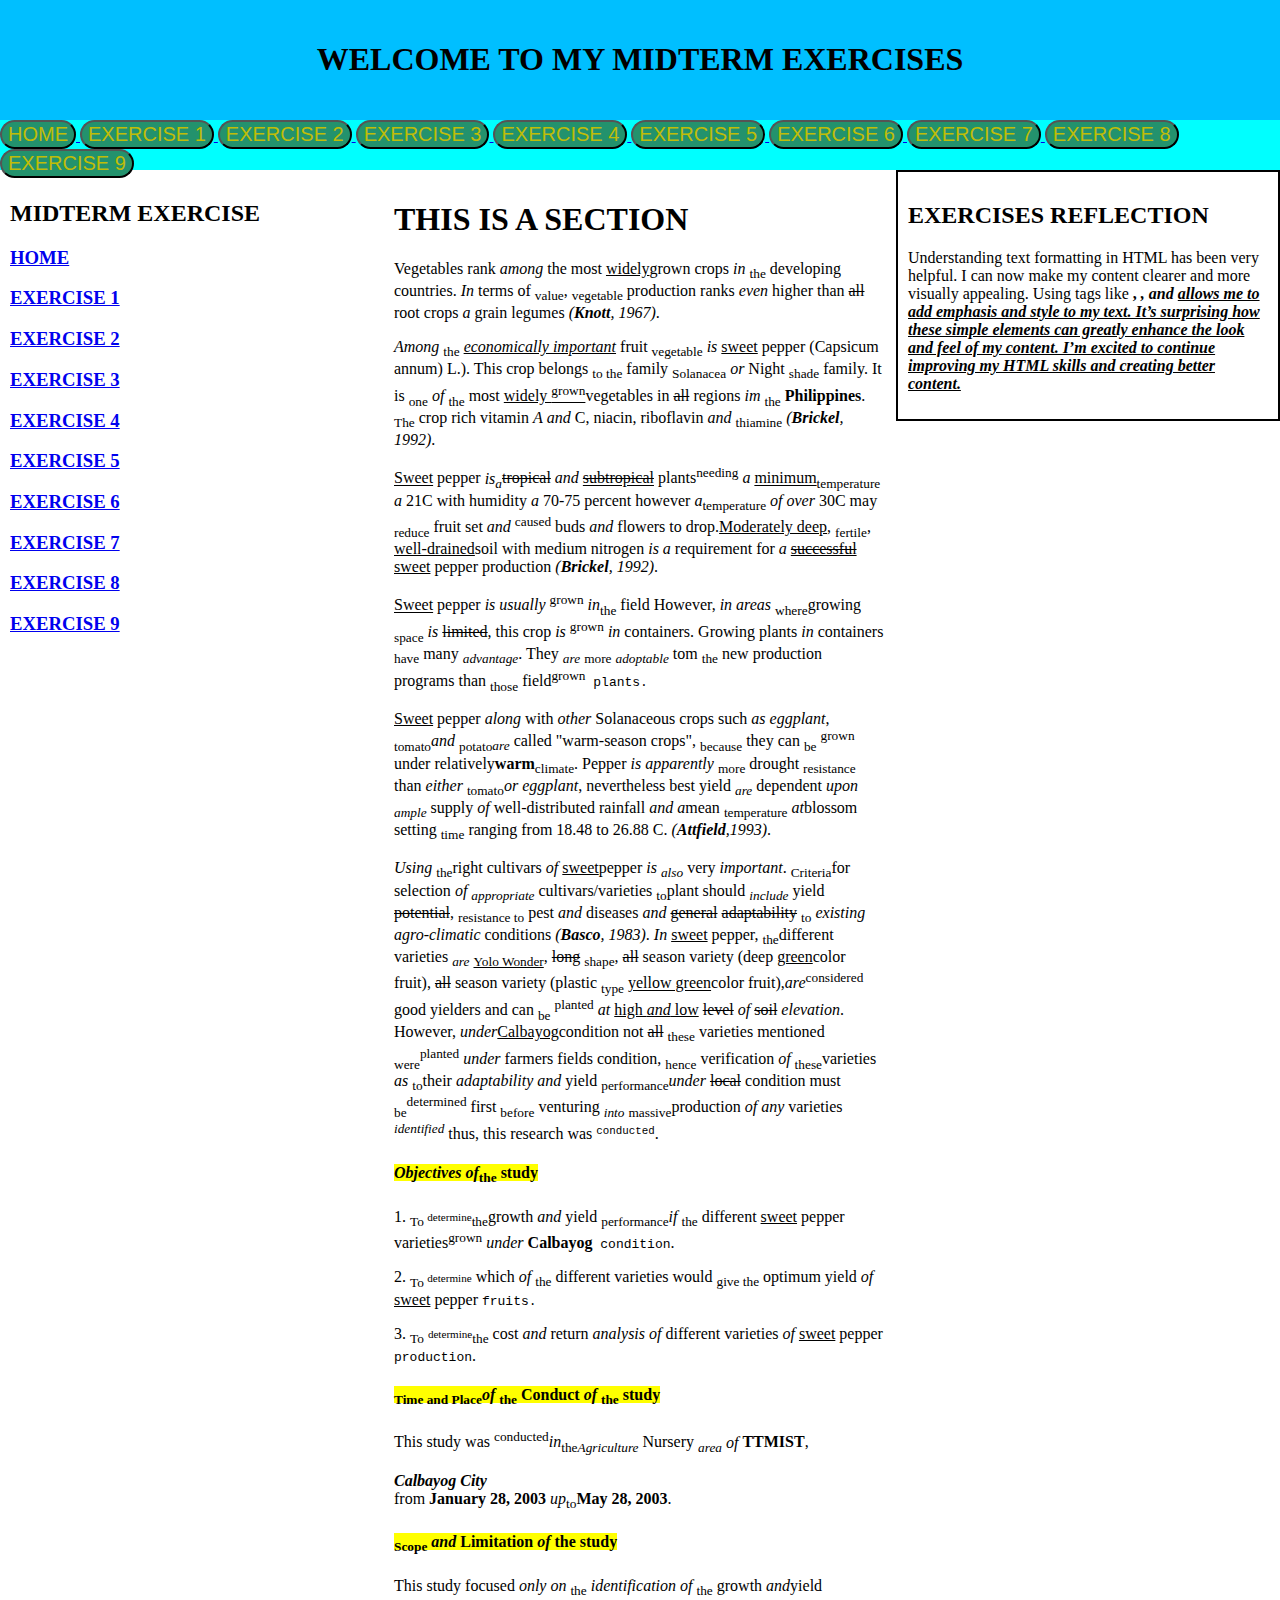
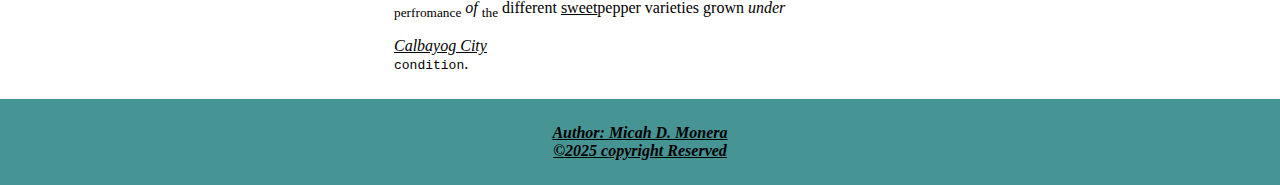
<file: page3.html>
<!DOCTYPE html>
<html>
    <head>
        <title> WEBSITE LAYOUT</title>
        <link rel="stylesheet" href="style.css">
    </head>
    <body>
        <header>
        <center> <h1> WELCOME TO MY MIDTERM EXERCISES</h1></center>
        </header>

        <nav class="navbar">
            <a href="index.html" targets="_blank"> 
                <button style="font-size: 20px; background-color: rgb(35, 146, 109); color: rgb(192, 189, 7);border-radius: 25px;"> HOME</button>
            </a>

        <a href="https---www.facebook.com-share-v-1ANkbkEJrV-.url" targets="_blank"> 
                <button style="font-size: 20px; background-color: rgb(35, 146, 109); color: rgb(192, 189, 7); border-radius: 25px;"> EXERCISE 1</button>
            </a>
         <a href="page2.html" targets="_blank"> 
                <button style="font-size: 20px; background-color: rgb(35, 146, 109); color: rgb(192, 189, 7); border-radius: 25px;"> EXERCISE 2</button>
            </a>
         <a href="page3.html" targets="_blank"> 
                <button style="font-size: 20px; background-color:rgb(35, 146, 109); color: rgb(192, 189, 7); border-radius: 25px;"> EXERCISE 3</button>
            </a>
         <a href="page4.html" targets="_blank"> 
                <button style="font-size: 20px; background-color: rgb(35, 146, 109); color: rgb(192, 189, 7); border-radius: 25px;"> EXERCISE 4</button>
            </a>
         <a href="page5.html" targets="_blank"> 
                <button style="font-size: 20px; background-color: rgb(35, 146, 109); color: rgb(192, 189, 7); border-radius: 25px;"> EXERCISE 5</button>
            </a>
         <a href="page6.html" targets="_blank"> 
                <button style="font-size: 20px; background-color:rgb(35, 146, 109); color: rgb(192, 189, 7); border-radius: 25px;"> EXERCISE 6</button>
            </a>
         <a href="page7.html" targets="_blank"> 
                <button style="font-size: 20px; background-color:rgb(35, 146, 109); color: rgb(192, 189, 7); border-radius: 25px;"> EXERCISE 7</button>
            </a>
        <a href="page8.html" targets="_blank"> 
                <button style="font-size: 20px; background-color:rgb(35, 146, 109); color: rgb(192, 189, 7); border-radius: 25px;"> EXERCISE 8</button>
            </a>
        <a href="page9.html" targets="_blank"> 
                <button style="font-size: 20px; background-color:rgb(35, 146, 109); color: rgb(192, 189, 7); border-radius: 25px;"> EXERCISE 9</button>
            </a>
        </nav>

        <main>
            
                <aside>
                    <h2> MIDTERM EXERCISE</h2>
                     <h3><a href="index.html" target="_blank"> HOME</a></h3>
                    <h3><a href="page1.html" target="_blank"> EXERCISE 1</a></h3>
                    <h3><a href="page2.html" target="_blank"> EXERCISE 2</a></h3>
                    <h3><a href="page3.html" target="_blank"> EXERCISE 3</a></h3>
                    <h3><a href="page4.html" target="_blank"> EXERCISE 4</a></h3>
                    <h3><a href="page5.html" target="_blank"> EXERCISE 5</a></h3>
                    <h3><a href="page6.html" target="_blank"> EXERCISE 6</a></h3>
                    <h3><a href="page7.html" target="_blank"> EXERCISE 7</a></h3>
                    <h3><a href="page8.html" target="_blank"> EXERCISE 8</a></h3>
                    <h3><a href="page9.html" target="_blank"> EXERCISE 9</a></h3>
                </aside>

                <section>
                <h1> THIS IS A SECTION</h1>
                <body> 
  <p> Vegetables rank <i>among</i> the most <u>widely</u>grown crops <i>in</i> <sub>the</sub> developing countries. <i> In </i>terms of <sub>value</sub>, <sub>vegetable</sub> production ranks <i>even</i> higher than <del>all</del> root crops <i>a</i> grain legumes <cite>(<b>Knott</b>, 1967)</cite>.
    
  </p>
  <p> <i>Among</i> <sub>the</sub> <i><u>economically important</u></i> fruit <sub>vegetable</sub> <i>is</i> <u>sweet</u> pepper (Capsicum annum) L.). This crop belongs <sub>to the</sub> family <sub>Solanacea</sub> <i>or</i> Night <sub>shade</sub> family. It is <sub>one</sub> <i>of</i> <sub>the</sub> most <u>widely <sup>grown</sup></u>vegetables in <del>all</del> regions <i>im</i> <sub>the</sub> <b>Philippines</b>. <sub>The</sub> crop rich vitamin <i>A</i> <i>and</i> C, niacin, riboflavin <i>and</i> <sub>thiamine</sub> <cite>(<b>Brickel</b>, 1992)</cite>.
   
  </p>
  <p> <u>Sweet</u> pepper <i>is<sub>a</sub></i><del>tropical</del> <i>and</i> <del> <u>subtropical</u></del> plants<sup>needing</sup> <i>a</i> <u>minimum</u><sub>temperature</sub> <i>a</i> 21C with humidity <i>a</i> 70-75 percent however <i>a</i><sub>temperature</sub> <i>of over</i> 30C may <sub>reduce</sub> fruit set <i>and</i> <sup>caused</sup> buds <i>and</i> flowers to drop.<u>Moderately deep</u>, <sub>fertile</sub>, <u>well-drained</u>soil with medium nitrogen <i>is</i> <i>a</i> requirement for <i>a</i> <s><u>successful</u></s> <u>sweet</u> pepper production <cite>(<b>Brickel</b>, 1992)</cite>.
    
  </p>
  
  <p> <u>Sweet</u> pepper <i> is usually</i> <sup>grown</sup> <i>in</i><sub>the</sub> field However, <i>in areas</i> <sub>where</sub>growing <sub>space</sub> <i>is</i> <s>limited</s>, this crop <i>is</i> <sup>grown</sup> <i>in</i> containers. Growing plants <i>in</i> containers <sub>have</sub> many <i><sub>advantage</sub></i>. They <i><sub>are</sub></i> <sub>more</sub> <i><sub>adoptable</sub></i> tom <sub>the</sub> new production programs than <sub>those</sub> field<sup>grown</sup><tt> plants.</tt>
      
  </p>
  <p> <u>Sweet</u> pepper <i>along</i> with <i>other</i> Solanaceous crops such <i>as eggplant</i>, <sub>tomato</sub><i>and</i> <sub>potato</sub><i><sub>are</sub></i> called "warm-season crops", <sub>because</sub> they can <sub>be</sub> <sup>grown</sup> under relatively<b>warm</b><sub>climate</sub>. Pepper <i>is</i> <i>apparently</i> <sub>more</sub> drought <sub>resistance</sub> than <i>either</i> <sub>tomato</sub><i>or eggplant</i>, nevertheless best yield <i><sub>are</sub></i> dependent <i>upon <sub>ample</sub></i> supply <i>of</i> well-distributed rainfall <i>and a</i>mean <sub>temperature</sub> <i>at</i>blossom setting <sub>time</sub> ranging from 18.48 to 26.88 C. <cite>(<b>Attfield</b>,1993)</cite>.
    
  </p>
  
  <p> <i>Using</i> <sub>the</sub>right cultivars <i>of</i> <u>sweet</u>pepper <i>is <sub>also</sub></i> very <i>important</i>. <sub>Criteria</sub>for selection <i>of <sub>appropriate</sub></i> cultivars/varieties <sub>to</sub>plant should <i><sub>include</sub></i> yield <del>potential</del>, <sub>resistance to</sub> pest <i>and</i> diseases <i>and</i> <del> general</del> <s>adaptability</s> <sub>to</sub> <i>existing agro-climatic</i> conditions <cite>(<b>Basco</b>, 1983)</cite>. <i>In</i> <u>sweet</u> pepper, <sub>the</sub>different varieties <i><sub>are</sub></i> <sub><u>Yolo Wonder</u></sub>, <s>long</s> <sub>shape</sub>, <del>all</del> season variety (deep <u>green</u>color fruit), <del>all</del> season variety (plastic <sub>type</sub> <u>yellow green</u>color fruit),<i>are</i><sup>considered</sup> good yielders and can <sub>be</sub> <sup>planted</sup> <i>at</i> <u>high <i>and</i> low</u> <del>level</del> <i>of</i> <del>soil</del> <i>elevation</i>. However, <i>under</i><u>Calbayog</u>condition not <del>all</del> <sub>these</sub> varieties mentioned <sub>were</sub><sup>planted</sup> <i>under</i> farmers fields condition, <sub>hence</sub> verification <i>of</i> <sub>these</sub>varieties <i>as</i> <sub>to</sub>their <i>adaptability and</i> yield <sub>performance</sub><i>under</i> <del> local</del> condition must <sub>be</sub><sup>determined</sup> first <sub>before</sub> venturing <i><sub>into</sub></i> <sub>massive</sub>production <i>of any</i> varieties <i><sup>identified</sup></i> thus, this research was <tt> <sup>conducted</sup></tt>.
    
  </p>
 
  <h4> <mark><i>Objectives of</i><sub>the</sub> study</mark></h4>
  <p> 1. <sub>To <sup>determine</sup>the</sub>growth <i>and</i> yield <sub>performance</sub><i>if</i> <sub>the</sub> different <u>sweet</u> pepper varieties<sup>grown</sup> <i>under</i> <b>Calbayog</b><tt> condition</tt>.
    
  </p>
  <p> 2. <sub>To <sup>determine</sup></sub> which <i>of</i> <sub>the</sub> different varieties would <sub>give the</sub> optimum yield <i>of</i> <u>sweet</u> pepper <tt> fruits.</tt>
    
  </p>
  <p> 3. <sub>To</sub> <sub><sup>determine</sup>the</sub> cost <i>and</i> return <i>analysis of</i> different varieties <i>of</i> <u>sweet</u> pepper <tt>production</tt>.
    
  </p>
  
  <h4><mark><sub>Time and Place</sub><i>of</i> <sub>the</sub> Conduct <i>of</i> <sub>the</sub> study</mark></h4>
  <p> This study was <sup>conducted</sup><i>in</i><sub>the</sub><i><sub>Agriculture</sub></i> Nursery <i><sub>area</sub> of</i> <accronym><b>TTMIST</b></accronym>, <address><b>Calbayog City</b></address> from <b>January 28, 2003</b> <i>up</i><sub>to</sub><b>May 28, 2003</b>.
   
  </p>
  <h4><mark> <sub>Scope</sub> <i>and</i> Limitation <i>of</i> the study </mark> </h4>
  <p>This study focused <i>only on</i> <sub>the</sub> <i>identification of</i> <sub>the</sub> growth <i>and</i>yield <sub>perfromance</sub> <i>of</i> <sub>the</sub> different <u>sweet</u>pepper varieties grown <i>under</i> <address><u>Calbayog City</u></address><tt>condition</tt>.
    
  </p>
  
            </section>

            <article>
                <h2>EXERCISES REFLECTION</h2>
                <p>Understanding text formatting in HTML has been very helpful. I can now make my content clearer and more visually appealing. Using tags like <b>, <i>, and <u> allows me to add emphasis and style to my text. It’s surprising how these simple elements can greatly enhance the look and feel of my content. I’m excited to continue improving my HTML skills and creating better content.

            </p>
               
            </article>

                    <div></div>
        </main>
        <footer>
            Author: Micah D. Monera<br>
            &copy;2025 copyright Reserved <br>
            <a href="mailto: moneramicah39@gmail.com"></a>
        </footer>



    </body>
</html>
</DOCTYPE>
</file>
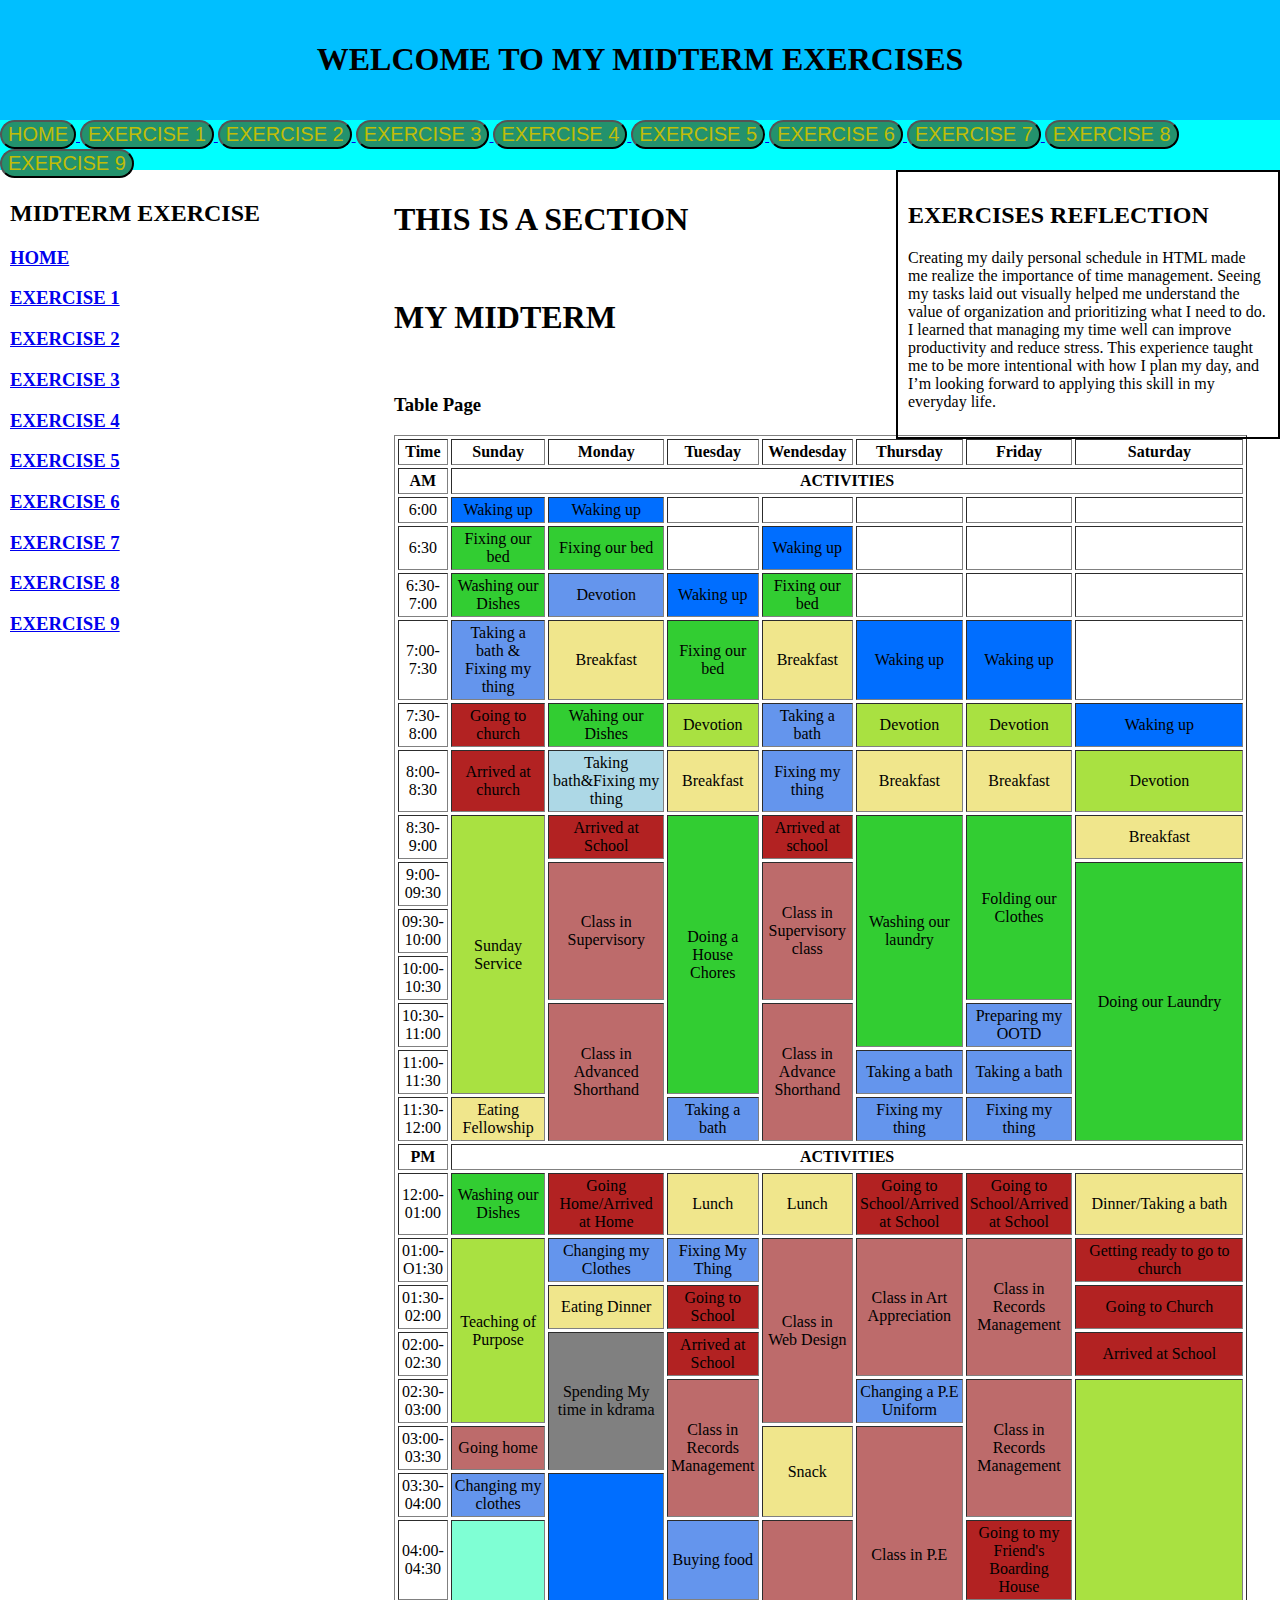
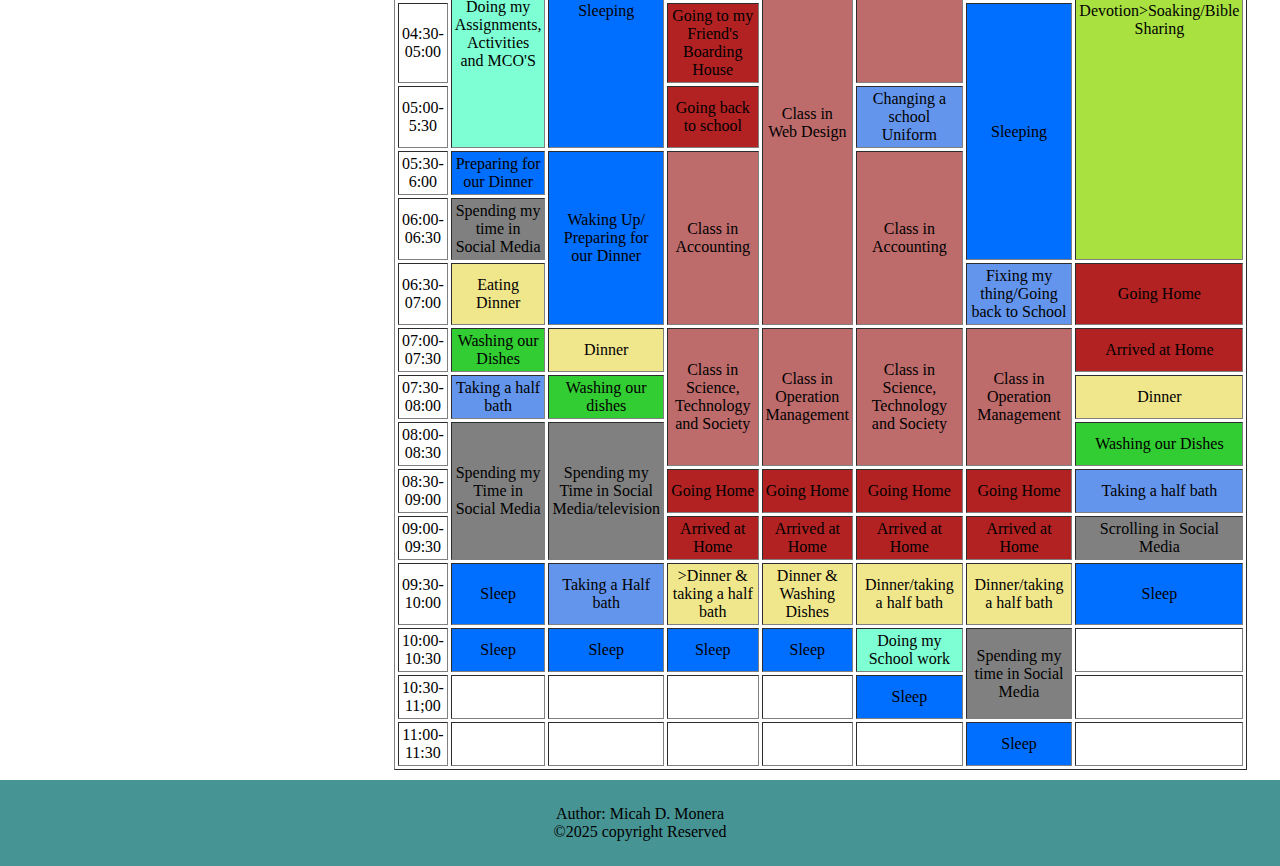
<file: page5.html>
<!DOCTYPE html>
<html>
    <head>
        <title> WEBSITE LAYOUT</title>
        <link rel="stylesheet" href="style.css">
    </head>
    <body>
        <header>
        <center> <h1> WELCOME TO MY MIDTERM EXERCISES</h1></center>
        </header>

        <nav class="navbar">
            <a href="index.html" targets="_blank"> 
                <button style="font-size: 20px; background-color: rgb(35, 146, 109); color: rgb(192, 189, 7);border-radius: 25px;"> HOME</button>
            </a>

        <a href="https---www.facebook.com-share-v-1ANkbkEJrV-.url" targets="_blank"> 
                <button style="font-size: 20px; background-color: rgb(35, 146, 109); color: rgb(192, 189, 7); border-radius: 25px;"> EXERCISE 1</button>
            </a>
         <a href="page2.html" targets="_blank"> 
                <button style="font-size: 20px; background-color: rgb(35, 146, 109); color: rgb(192, 189, 7); border-radius: 25px;"> EXERCISE 2</button>
            </a>
         <a href="page3.html" targets="_blank"> 
                <button style="font-size: 20px; background-color:rgb(35, 146, 109); color: rgb(192, 189, 7); border-radius: 25px;"> EXERCISE 3</button>
            </a>
         <a href="page4.html" targets="_blank"> 
                <button style="font-size: 20px; background-color: rgb(35, 146, 109); color: rgb(192, 189, 7); border-radius: 25px;"> EXERCISE 4</button>
            </a>
         <a href="page5.html" targets="_blank"> 
                <button style="font-size: 20px; background-color: rgb(35, 146, 109); color: rgb(192, 189, 7); border-radius: 25px;"> EXERCISE 5</button>
            </a>
         <a href="page6.html" targets="_blank"> 
                <button style="font-size: 20px; background-color:rgb(35, 146, 109); color: rgb(192, 189, 7); border-radius: 25px;"> EXERCISE 6</button>
            </a>
          <a href="page7.html" targets="_blank"> 
                <button style="font-size: 20px; background-color:rgb(35, 146, 109); color: rgb(192, 189, 7); border-radius: 25px;"> EXERCISE 7</button>
            </a>
        <a href="page8.html" targets="_blank"> 
                <button style="font-size: 20px; background-color:rgb(35, 146, 109); color: rgb(192, 189, 7); border-radius: 25px;"> EXERCISE 8</button>
            </a>
        <a href="page9.html" targets="_blank"> 
                <button style="font-size: 20px; background-color:rgb(35, 146, 109); color: rgb(192, 189, 7); border-radius: 25px;"> EXERCISE 9</button>
            </a>
        </nav>

        <main>
            
                <aside>
                    <h2> MIDTERM EXERCISE</h2>
                     <h3><a href="index.html" target="_blank"> HOME</a></h3>
                    <h3><a href="page1.html" target="_blank"> EXERCISE 1</a></h3>
                    <h3><a href="page2.html" target="_blank"> EXERCISE 2</a></h3>
                    <h3><a href="page3.html" target="_blank"> EXERCISE 3</a></h3>
                    <h3><a href="page4.html" target="_blank"> EXERCISE 4</a></h3>
                    <h3><a href="page5.html" target="_blank"> EXERCISE 5</a></h3>
                    <h3><a href="page6.html" target="_blank"> EXERCISE 6</a></h3>
                    <h3><a href="page7.html" target="_blank"> EXERCISE 7</a></h3>
                    <h3><a href="page8.html" target="_blank"> EXERCISE 8</a></h3>
                    <h3><a href="page9.html" target="_blank"> EXERCISE 9</a></h3>
               </aside>
               <section>
         <h1> THIS IS A SECTION</h1>
         <br>
         <h1> MY MIDTERM</h1>
         <br>
         <H3>Table Page</H3>


                <body>
            <table border=1 cellpadding=3 cellspacing=3 align=center width=100%>
            <tr>
            <th>Time</th>
            <th>Sunday</th>
            <th>Monday</th>
            <th>Tuesday</th>
            <th>Wendesday</th>
            <th>Thursday</th>
            <th>Friday</th>
            <th>Saturday</th>
            </tr>
            <tr align="center">
                <td><b>AM</b></td>
                <td colspan="7"><b>ACTIVITIES</b></td>
            </tr>
            <tr align="center">
                <td>6:00</td>
                <td colspan="1" style="background-color: rgb(0, 110, 255);">Waking up</td>
                <td colspan="1"  style="background-color: rgb(0, 110, 255);">Waking up</td>
                <td colspan="1"></td>
                <td colspan="1"></td>
                <td colspan="1"></td>
                <td colspan="1"></td>
                <td colspan="1"></td>
                
            </tr>
            <tr align="center">
                <td>6:30</td>
                <td colspan="1" style="background-color: limegreen;">Fixing our bed</td>
                <td colspan="1"  style="background-color: limegreen;">Fixing our bed</td>
                <td colspan="1"></td>
                <td colspan="1"  style="background-color: rgb(0, 110, 255);">Waking up</td>
                <td colspan="1"></td>
                <td colspan="1"></td>
                <td colspan="1"></td>
                
            </tr>
            <tr align="center">
                <td>6:30-7:00</td>
                <td colspan="1"  style="background-color: limegreen;">Washing our Dishes</td>
                <td colspan="1" style="background-color: cornflowerblue;">Devotion</td>
                <td colspan="1"  style="background-color: rgb(0, 110, 255);" >Waking up</td>
                <td colspan="1"  style="background-color: limegreen;"> Fixing our bed</td>
                <td colspan="1"></td>
                <td colspan="1"></td>
                <td colspan="1"></td>
                
            </tr>
            <tr align="center">
                <td>7:00-7:30</td>
                <td colspan="1" style="background-color: cornflowerblue;"> Taking a bath & Fixing my thing</td>
                <td colspan="1" style="background-color: khaki;">Breakfast</td>
                <td colspan="1"  style="background-color: limegreen;">Fixing our bed</td>
                <td colspan="1" style="background-color: khaki;">Breakfast</td>
                <td colspan="1"  style="background-color: rgb(0, 110, 255);">Waking up</td>
                <td colspan="1" style="background-color: rgb(0, 110, 255);">Waking up</td>
                <td colspan="1"></td>
                
            </tr>
            <tr align="center">
                <td>7:30-8:00</td>
                <td colspan="1" style="background-color: firebrick;">Going to church</td>
                <td colspan="1"  style="background-color: limegreen;">Wahing our Dishes</td>
                <td colspan="1"  style="background-color: #a9e141;"> Devotion</td>
                <td colspan="1" style="background-color: cornflowerblue;">Taking a bath</td>
                <td colspan="1"  style="background-color: #a9e141;">Devotion</td>
                <td colspan="1"  style="background-color: #a9e141;">Devotion</td>
                <td colspan="1" style="background-color: rgb(0, 110, 255);">Waking up</td>
                
            </tr>
            <tr align="center">
                <td>8:00-8:30</td>
                <td colspan="1" style="background-color: firebrick;">Arrived at church</td>
                <td colspan="1"  style="background-color: lightblue;">Taking bath&Fixing my thing</td>
                <td colspan="1" style="background-color: khaki;">Breakfast</td>
                <td colspan="1" style="background-color: cornflowerblue;">Fixing my thing</td>
                <td colspan="1" style="background-color: khaki;">Breakfast</td>
                <td colspan="1" style="background-color: khaki;" >Breakfast</td>
                <td colspan="1"  style="background-color: #a9e141;">Devotion</td>
                
            </tr>
        
            <tr align="center">
                <td>8:30-9:00</td>
                <td rowspan="6"  style="background-color: #a9e141;">Sunday Service</td>
                <td colspan="1" style="background-color: firebrick;">Arrived at School</td>
                <td rowspan="6" style="background-color: limegreen;">Doing a House Chores</td>
                <td colspan="1" style="background-color: firebrick;">Arrived at school</td>
                <td rowspan="5"  style="background-color: limegreen;">Washing our laundry</td>
                <td rowspan="4"  style="background-color: limegreen;">Folding our Clothes</td>
                <td colspan="1" style="background-color: khaki;">Breakfast</td>
                
            </tr>
            <tr align="center">
                <td>9:00-09:30</td>
                <td rowspan="3" style="background-color: rgb(189, 107, 107);" >Class in Supervisory</td>
                <td rowspan="3"style="background-color: rgb(189, 107, 107);">Class in Supervisory class</td>
                <td rowspan="6"  style="background-color: limegreen;">Doing our Laundry</td>
                
                
            </tr>
    
            <tr align="center">
                <td>09:30-10:00</td>
               
                
                
                
            </tr>
    
            <tr align="center">
                <td>10:00-10:30</td>
              
                
            </tr>
    
            <tr align="center">
                <td>10:30-11:00</td>
                <td rowspan="3" style="background-color: rgb(189, 107, 107);">Class in Advanced Shorthand</td>
                <td rowspan="3" style="background-color: rgb(189, 107, 107);">Class in Advance Shorthand</td>
                <td colspan="1" style="background-color: cornflowerblue;">Preparing my OOTD</td>
               
                
                
            </tr>
    
            <tr align="center">
                <td>11:00-11:30</td>
                <td colspan="1" style="background-color: cornflowerblue;">Taking a bath</td>
                <td colspan="1" style="background-color: cornflowerblue;" >Taking a bath</td>
                
                
                
            </tr>
            <tr align="center">
                <td>11:30-12:00</td>
                <td colspan="1" style="background-color: khaki;">Eating Fellowship</td>
                <td colspan="1" style="background-color: cornflowerblue;">Taking a bath</td>
                <td colspan="1" style="background-color: cornflowerblue;">Fixing my thing</td>
                <td colspan="1" style="background-color: cornflowerblue;">Fixing my thing</td>
                
                
                
            </tr>
                
            </tr>
            <tr align="center">
                <td><b>PM</b></td>
                <td colspan="7"><b>ACTIVITIES</b></td>
            </tr>

            <tr align="center">
                <td>12:00-01:00</td>
                <td colspan="1"  style="background-color: limegreen;" >Washing our Dishes</td>
                <td colspan="1" style="background-color: firebrick;">Going Home/Arrived at Home</td>
                <td colspan="1" style="background-color: khaki;" >Lunch</td>
                <td colspan="1" style="background-color: khaki;">Lunch</td>
                <td colspan="1" style="background-color: firebrick;">Going to School/Arrived at School</td>
                <td colspan="1" style="background-color: firebrick;">Going to School/Arrived at School</td>
                <td colspan="1" style="background-color: khaki;">Dinner/Taking a bath</td>
                
            </tr>
                
            </tr>
    
            <tr align="center">
                <td>01:00-O1:30</td>
                <td rowspan="4"  style="background-color: #a9e141;">Teaching of Purpose</td>
                <td colspan="1" style="background-color: cornflowerblue;">Changing my Clothes</td>
                <td colspan="1" style="background-color: cornflowerblue;">Fixing My Thing</td>
                <td rowspan="4" style="background-color: rgb(189, 107, 107);">Class in Web Design</td>
                <td rowspan="3" style="background-color: rgb(189, 107, 107);">Class in Art Appreciation</td>
                <td rowspan="3" style="background-color: rgb(189, 107, 107);">Class in Records Management</td>
                <td colspan="1"  style="background-color: firebrick;">Getting ready to go to church</td>
                
                
                
            </tr>
    
            <tr align="center">
                <td>01:30-02:00</td>
                <td colspan="1" style="background-color: khaki;">Eating Dinner</td>
                <td colspan="1" style="background-color: firebrick;">Going to School</td>
                 <td colspan="1" style="background-color: firebrick;">Going to Church</td>
                
                
            </tr>
            <tr align="center">
                <td>02:00-02:30</td>
                <td rowspan="3"  style="background-color: grey ;">Spending My time in kdrama</td>
                <td colspan="1" style="background-color: firebrick;">Arrived at School</td>
                <td colspan="1" style="background-color: firebrick;">Arrived at School</td>
               
                
                
            <tr align="center">
                <td>02:30-03:00</td>
                <td rowspan=3 style="background-color: rgb(189, 107, 107);">Class in Records Management</td>
                <td colspan="1" style="background-color: cornflowerblue;">Changing a P.E Uniform</td>
                <td rowspan="3" style="background-color: rgb(189, 107, 107);">Class in Records Management</td>
                <td rowspan="8"  style="background-color: #a9e141;">Devotion>Soaking/Bible Sharing</td>
                
                
            </tr>
            <tr align="center">
                <td>03:00-03:30</td>
                <td colspan="1" style="background-color: rgb(189, 107, 107);">Going home</td>
                <td rowspan="2" style="background-color: khaki;">Snack</td>
                <td rowspan="4" style="background-color: rgb(189, 107, 107);">Class in P.E</td>
                
               
            </tr>
            <tr align="center">
                <td>03:30-04:00</td>
                <td colspan="1" style="background-color: cornflowerblue;">Changing my clothes</td>
                <td rowspan="4" style="background-color: rgb(0, 110, 255);">Sleeping</td>
                
                
                
            </tr>
            <tr align="center">
                <td>04:00-04:30</td>
                <td rowspan="3" style="background-color: aquamarine;">Doing my Assignments, Activities and MCO'S</td>
                <td colspan="1" style="background-color: cornflowerblue">Buying food</td>
                 <td rowspan="6" style="background-color: rgb(189, 107, 107);">Class in Web Design </td>
                <td colspan="1"  style="background-color: firebrick;">Going to my Friend's Boarding House</td>
                
            </tr>
            <tr align="center">
                <td>04:30-05:00</td>
                <td colspan="1" style="background-color: firebrick;" >Going to my Friend's Boarding House</td>
                <td rowspan="4" style="background-color: rgb(0, 110, 255);">Sleeping</td>
                
               
                
            </tr>
            <tr align="center">
                <td>05:00-5:30</td>
                <td colspan="1"  style="background-color: firebrick;">Going back to school</td>
                <td colspan="1" style="background-color: cornflowerblue;">Changing a school Uniform</td>
                
                
            </tr>
            <tr align="center">
                <td>05:30-6:00</td>
                <td colspan="1" style="background-color: rgb(0, 110, 255);" >Preparing for our Dinner</td>
                <td rowspan="3" style="background-color: rgb(0, 110, 255);">Waking Up/ Preparing for our Dinner</td>
                <td rowspan="3" style="background-color: rgb(189, 107, 107);">Class in Accounting</td>
                <td rowspan="3" style="background-color: rgb(189, 107, 107);">Class in Accounting</td>
                
            </tr>
            <tr align="center">
                <td>06:00-06:30</td>
                <td colspan="1" style="background-color: grey ;">Spending my time in Social Media</td>
                
              
                
                
            </tr>
            <tr align="center">
                <td>06:30-07:00</td>
                <td colspan="1" style="background-color: khaki;">Eating Dinner</td>
                <td colspan="1" style="background-color: cornflowerblue;">Fixing my thing/Going back to School</td>
                <td colspan="1"  style="background-color: firebrick;">Going Home</td>
               
            </tr>
            <tr align="center">
                <td>07:00-07:30</td>
                <td colspan="1"  style="background-color: limegreen;">Washing our Dishes</td>
                <td colspan="1" style="background-color: khaki;">Dinner</td>
                <td rowspan="3" style="background-color: rgb(189, 107, 107);">Class in Science, Technology and Society</td>
                <td rowspan="3" style="background-color: rgb(189, 107, 107);">Class in Operation Management</td>
                <td rowspan="3" style="background-color: rgb(189, 107, 107);">Class in Science, Technology and Society</td>
                <td rowspan="3" style="background-color: rgb(189, 107, 107);">Class in Operation Management</td>
                <td colspan="1"  style="background-color: firebrick;">Arrived at Home</td>
            
            </tr>
            <tr align="center">
                <td>07:30-08:00</td>
                <td colspan="1" style="background-color: cornflowerblue;">Taking a half bath</td>
                <td colspan="1"  style="background-color: limegreen;">Washing our dishes</td>
                <td colspan="1" style="background-color: khaki;">Dinner</td>
              
                
               
            </tr>
            <tr align="center">
                <td>08:00-08:30</td>
                <td rowspan="3" style="background-color: grey ;">Spending my Time in Social Media</td>
                <td rowspan="3" style="background-color: grey ;">Spending my Time in Social Media/television</td>
                <td colspan="1"  style="background-color: limegreen;">Washing our Dishes</td>
               
                
                
            </tr>
            <tr align="center">
                <td>08:30-09:00</td>
                <td colspan="1"  style="background-color: firebrick;">Going Home</td>
                <td colspan="1"  style="background-color: firebrick;">Going Home</td>
                <td colspan="1"  style="background-color: firebrick;">Going Home</td>
                <td colspan="1" style="background-color: firebrick;">Going Home</td>
                <td colspan="1" style="background-color: cornflowerblue;">Taking a half bath</td>
               
                
            </tr>
            <tr align="center">
                <td>09:00-09:30</td>
                <td colspan="1"  style="background-color: firebrick;">Arrived at Home</td>
                <td colspan="1"  style="background-color: firebrick;">Arrived at Home</td>
                <td colspan="1"  style="background-color: firebrick;" >Arrived at Home</td>
                <td colspan="1" style="background-color: firebrick;">Arrived at Home</td>
                <td colspan="1" style="background-color: grey ;">Scrolling in Social Media</td>
               
                
                
            </tr>
                <tr align="center">
                <td>09:30-10:00</td>
                <td colspan="1" style="background-color: rgb(0, 110, 255);">Sleep</td>
                <td colspan="1" style="background-color: cornflowerblue;">Taking a Half bath</td>
                <td colspan="1" style="background-color: khaki;">>Dinner & taking a half bath</td>
                <td colspan="1" style="background-color: khaki;">Dinner & Washing Dishes</td>
                <td colspan="1" style="background-color: khaki;">Dinner/taking a half bath</td>
                <td colspan="1" style="background-color: khaki;">Dinner/taking a half bath</td>
                <td colspan="1" style="background-color: rgb(0, 110, 255);">Sleep</td>

           </tr>
           
           <tr align="center">
                <td>10:00-10:30</td>
                <td colspan="1" style="background-color: rgb(0, 110, 255);">Sleep</td>
                <td colspan="1" style="background-color: rgb(0, 110, 255);">Sleep</td>
                <td colspan="1" style="background-color: rgb(0, 110, 255);">Sleep</td>
                <td colspan="1" style="background-color: rgb(0, 110, 255);">Sleep</td>
                <td colspan="1" style="background-color: aquamarine;">Doing my School work</td>
                <td rowspan="2" style="background-color: grey ;">Spending my time in Social Media</td>
                <td colspan="1"></td>
            </tr>    

            <tr align="center">
                <td>10:30-11;00</td>
                <td colspan="1"></td>
                <td colspan="1"></td>
                <td colspan="1"></td>
                <td colspan="1"></td>
                <td colspan="1" style="background-color: rgb(0, 110, 255);">Sleep</td>
                <td colspan="1"></td>
                
            </tr>  

            <tr align="center">
                <td>11:00-11:30</td>
                <td colspan="1"></td>
                <td colspan="1"></td>
                <td colspan="1"></td>
                <td colspan="1"></td>
                <td colspan="1"></td>
                <td colspan="1" style="background-color: rgb(0, 110, 255);">Sleep</td>
                <td colspan="1"></td>
            </tr> 
        </table>  

            <!--rgb(0, 110, 255) for waking up/sleeping-->
            <!--grey for Spending time in Social Media-->
            <!--khaki for Eating-->
            <!-- firebrick for Travelling-->
            <!--limegreen House Chores-->
            <!--rgb(189, 107, 107) for classes schedule-->
            <!--cornflowerblue for Basic acitvity for myself-->
            <!--#a9e14 for activity in Church-->
            <!--aquamarine Involving School works-->
    
        </body>
            </section>

            <article>
                <h2>EXERCISES REFLECTION</h2>
               <p>Creating my daily personal schedule in HTML made me realize the importance of time management. Seeing my tasks laid out visually helped me understand the value of organization and prioritizing what I need to do. I learned that managing my time well can improve productivity and reduce stress. This experience taught me to be more intentional with how I plan my day, and I’m looking forward to applying this skill in my everyday life.
                </p>
            </article>

                    <div></div>
        </main>
        <footer>
            Author: Micah D. Monera<br>
            &copy;2025 copyright Reserved <br>
            <a href="mailto: moneramicah39@gmail.com"></a>
        </footer>



    </body>
</html>
</DOCTYPE>
</file>
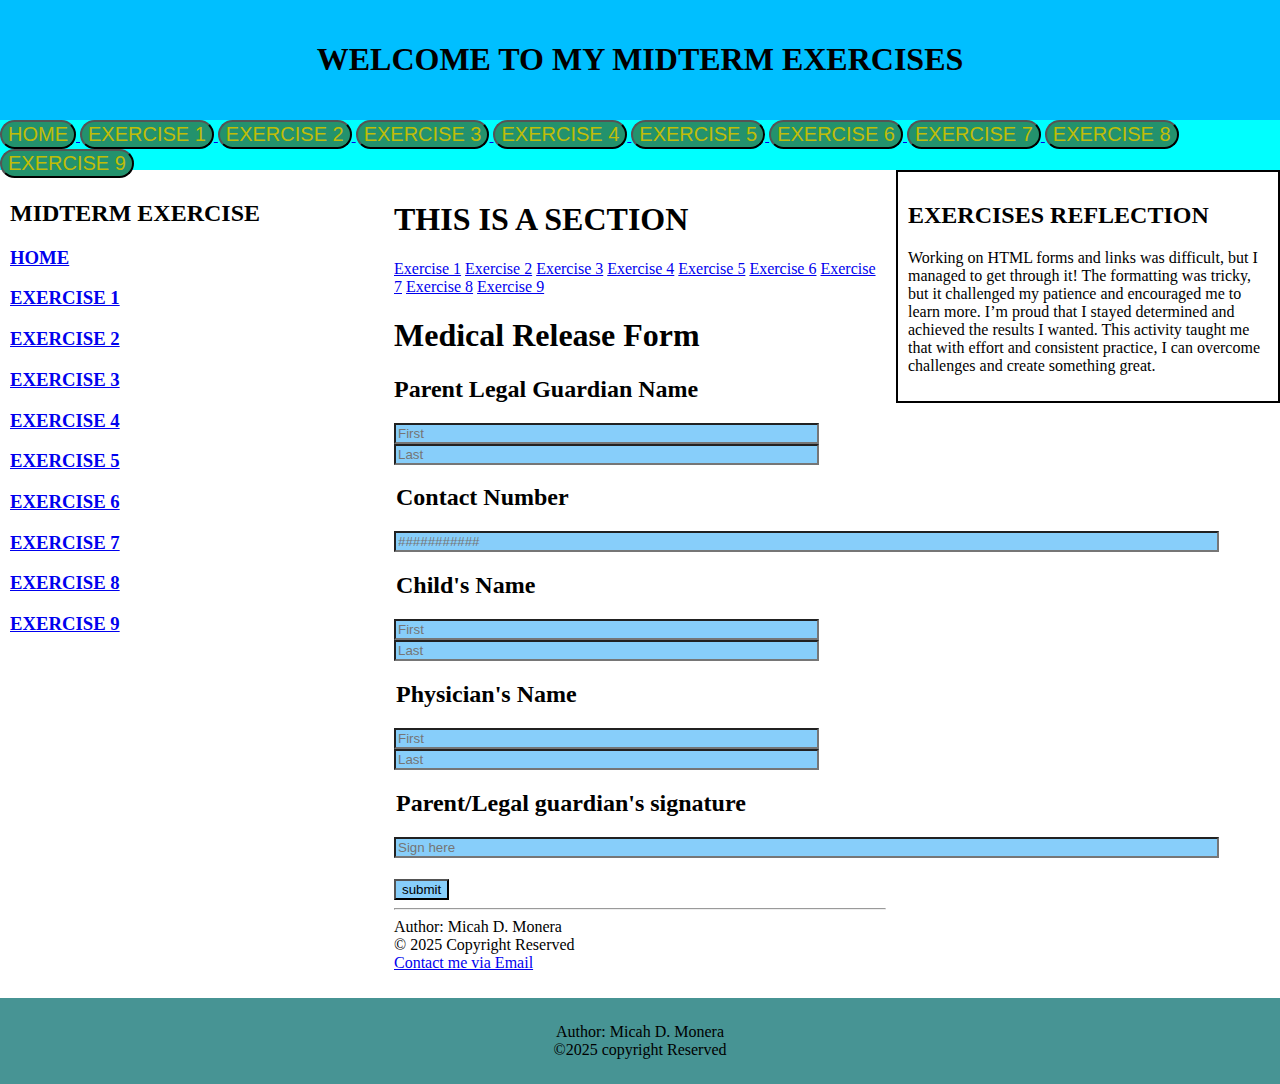
<file: page6.html>
<!DOCTYPE html>
<html>
    <head>
        <title> WEBSITE LAYOUT</title>
        <link rel="stylesheet" href="style.css">
    </head>
    <body>
        <header>
        <center> <h1> WELCOME TO MY MIDTERM EXERCISES</h1></center>
        </header>

        <nav class="navbar">
            <a href="index.html" targets="_blank"> 
                <button style="font-size: 20px; background-color: rgb(35, 146, 109); color: rgb(192, 189, 7);border-radius: 25px;"> HOME</button>
            </a>

        <a href="https---www.facebook.com-share-v-1ANkbkEJrV-.url" targets="_blank"> 
                <button style="font-size: 20px; background-color: rgb(35, 146, 109); color: rgb(192, 189, 7); border-radius: 25px;"> EXERCISE 1</button>
            </a>
         <a href="page2.html" targets="_blank"> 
                <button style="font-size: 20px; background-color: rgb(35, 146, 109); color: rgb(192, 189, 7); border-radius: 25px;"> EXERCISE 2</button>
            </a>
         <a href="page3.html" targets="_blank"> 
                <button style="font-size: 20px; background-color:rgb(35, 146, 109); color: rgb(192, 189, 7); border-radius: 25px;"> EXERCISE 3</button>
            </a>
            <a href="page4.html" targets="_blank"> 
                <button style="font-size: 20px; background-color: rgb(35, 146, 109); color: rgb(192, 189, 7); border-radius: 25px;"> EXERCISE 4</button>
            </a>
         <a href="page5.html" targets="_blank"> 
                <button style="font-size: 20px; background-color: rgb(35, 146, 109); color: rgb(192, 189, 7); border-radius: 25px;"> EXERCISE 5</button>
            </a>
         <a href="page6.html" targets="_blank"> 
                <button style="font-size: 20px; background-color:rgb(35, 146, 109); color: rgb(192, 189, 7); border-radius: 25px;"> EXERCISE 6</button>
            </a>
          <a href="page7.html" targets="_blank"> 
                <button style="font-size: 20px; background-color:rgb(35, 146, 109); color: rgb(192, 189, 7); border-radius: 25px;"> EXERCISE 7</button>
            </a>
        <a href="page8.html" targets="_blank"> 
                <button style="font-size: 20px; background-color:rgb(35, 146, 109); color: rgb(192, 189, 7); border-radius: 25px;"> EXERCISE 8</button>
            </a>
        <a href="page9.html" targets="_blank"> 
                <button style="font-size: 20px; background-color:rgb(35, 146, 109); color: rgb(192, 189, 7); border-radius: 25px;"> EXERCISE 9</button>
            </a>
        </nav>

        <main>
           
                <aside>
                    <h2> MIDTERM EXERCISE</h2>
                     <h3><a href="index.html" target="_blank"> HOME</a></h3>
                    <h3><a href="page1.html" target="_blank"> EXERCISE 1</a></h3>
                    <h3><a href="page2.html" target="_blank"> EXERCISE 2</a></h3>
                    <h3><a href="page3.html" target="_blank"> EXERCISE 3</a></h3>
                    <h3><a href="page4.html" target="_blank"> EXERCISE 4</a></h3>
                    <h3><a href="page5.html" target="_blank"> EXERCISE 5</a></h3>
                    <h3><a href="page6.html" target="_blank"> EXERCISE 6</a></h3>
                    <h3><a href="page7.html" target="_blank"> EXERCISE 7</a></h3>
                    <h3><a href="page8.html" target="_blank"> EXERCISE 8</a></h3>
                    <h3><a href="page9.html" target="_blank"> EXERCISE 9</a></h3>
                </aside>

                 <section>
                <h1> THIS IS A SECTION</h1>
                <body>
             <a href="https://www.facebook.com/share/v/1ANkbkEJrV/" target="_blank">Exercise 1</a>
           
             <a href="EXERCISE 2  (1).html" target="_blank">Exercise 2</a>

             <a href="EXERCISE 3.html" target="_blank">Exercise 3</a>

             <a href="EXERCISE 4.html" target="_blank">Exercise 4</a>

             <a href="Exercise 5.html" target="_blank">Exercise 5</a>

              <a href="index.html" target="_blank">Exercise 6</a>

              <a href="EXERCISE 7.html" target="_blank">Exercise 7</a>

             <a href="Exercise 8.html" target="_blank">Exercise 8</a>

              <a href="Exercise 9" target="_blank">Exercise 9</a>




           


            

            <h1>Medical Release Form</h1>

           
            <p>
                <legend><h2>Parent Legal Guardian Name</h2></legend>
                <input style="background-color: lightskyblue;" type="text" name="fname" size="50" maxlength="50" required="required" placeholder="First">
                <input  style="background-color: lightskyblue;" type="text" name="fname" size="50" maxlength="50" required="required" placeholder="Last">

                <legend><h2>Contact Number</h2></legend>
                <input  style="background-color: lightskyblue;" type="text" name="fname" size="100" maxlength="100" required="required" placeholder= ###########>
                
                <legend><h2>Child's Name</h2></legend>
                <input  style="background-color: lightskyblue;" type="text" name="fname" size="50" maxlength="50" width="50" required="required" placeholder="First">
                <input  style="background-color: lightskyblue;" type="text" name="fname" size="50" maxlength="50" required="required" placeholder="Last">

                <legend><h2>Physician's Name</h2></legend>
                <input  style="background-color: lightskyblue;" type="text" name="fname" size="50" maxlength="50" required="required" placeholder="First">
                <input  style="background-color: lightskyblue;" type="text" name="fname" size="50" maxlength="50" required="required" placeholder="Last">

                <legend><h2>Parent/Legal guardian's signature</h2></legend>
                <input  style="background-color: lightskyblue;"type="text" name="fname" size="100" maxlength="100" required="required"  align="center" placeholder="Sign here">
                

            </p>
            
            <p>
                <td colspan="3"> <h1 ></h1><input  style="background-color: rgb(135, 206, 250);" width="50%" padding type="submit" name="subscribe" value="submit"/>
                </td>

                <td colspan="3">
                    
                    <hr>
                    Author: Micah D. Monera <br>
                    &copy; 2025 Copyright Reserved <br>
                    <a href="moneramicah39@gmail.com"> Contact me via Email</a>
                </td>
                
            </p>
            
        </body>
            </section>

            <article>
                <h2>EXERCISES REFLECTION</h2>
                <p>
                    Working on HTML forms and links was difficult, but I managed to get through it! The formatting was tricky, but it challenged my patience and encouraged me to learn more. I’m proud that I stayed determined and achieved the results I wanted. This activity taught me that with effort and consistent practice, I can overcome challenges and create something great.
                </p>
            </article>

                    <div></div>
        </main>
        <footer>
            Author: Micah D. Monera<br>
            &copy;2025 copyright Reserved <br>
            <a href="mailto: moneramicah39@gmail.com"></a>
        </footer>



    </body>
</html>
</DOCTYPE>
</file>
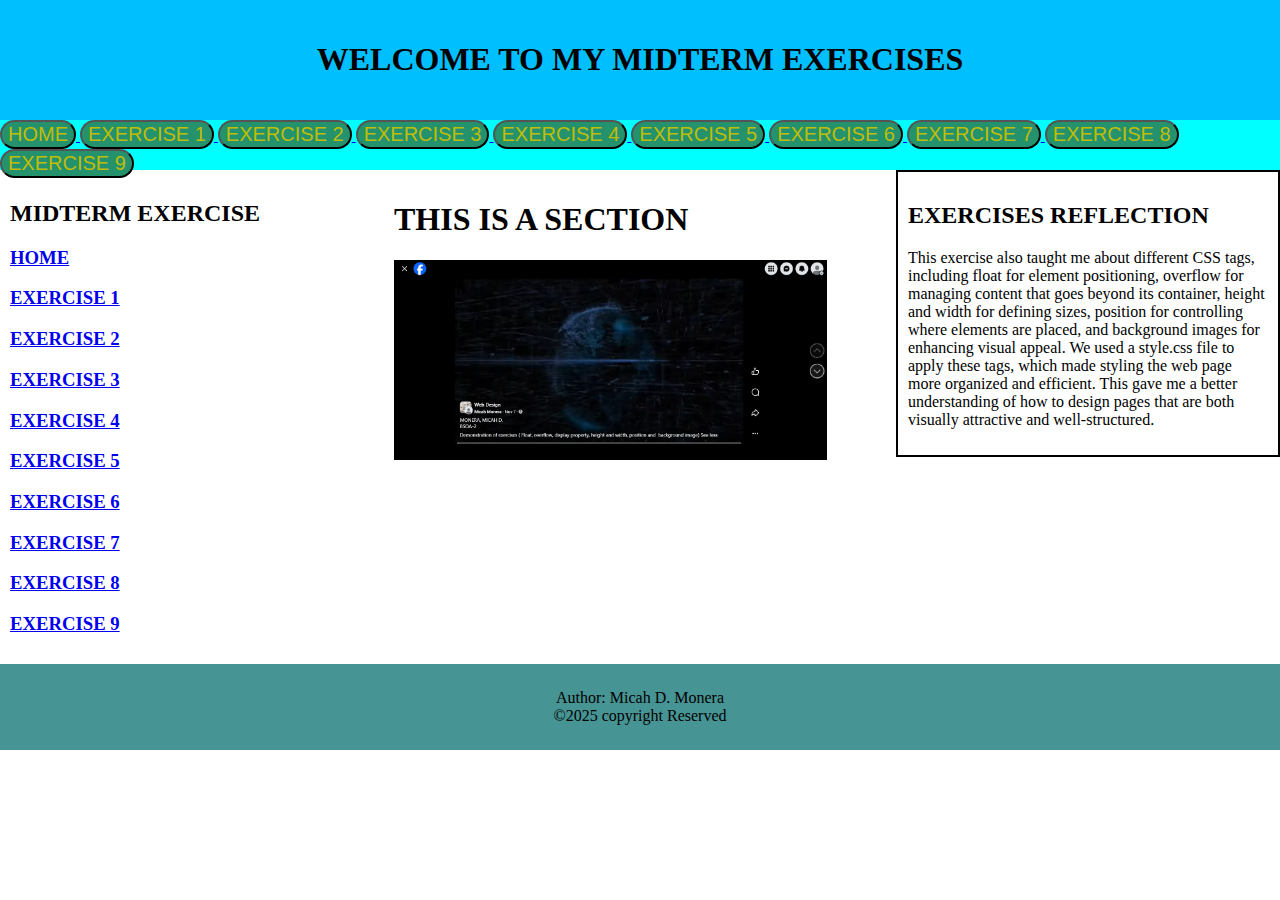
<file: page8.html>
<!DOCTYPE html>
<html>
    <head>
        <title> WEBSITE LAYOUT</title>
        <link rel="stylesheet" href="style.css">
    </head>
    <body>
        <header>
        <center> <h1> WELCOME TO MY MIDTERM EXERCISES</h1></center>
        </header>

        <nav class="navbar">
            <a href="index.html" targets="_blank"> 
                <button style="font-size: 20px; background-color: rgb(35, 146, 109); color: rgb(192, 189, 7);border-radius: 25px;"> HOME</button>
            </a>

        <a href="https://www.facebook.com/share/v/1ANkbkEJrV/" targets="_blank"> 
                <button style="font-size: 20px; background-color: rgb(35, 146, 109); color: rgb(192, 189, 7); border-radius: 25px;"> EXERCISE 1</button>
            </a>
         <a href="page2.html" targets="_blank"> 
                <button style="font-size: 20px; background-color: rgb(35, 146, 109); color: rgb(192, 189, 7); border-radius: 25px;"> EXERCISE 2</button>
            </a>
         <a href="page3.html" targets="_blank"> 
                <button style="font-size: 20px; background-color:rgb(35, 146, 109); color: rgb(192, 189, 7); border-radius: 25px;"> EXERCISE 3</button>
            </a>
         <a href="page4.html" targets="_blank"> 
                <button style="font-size: 20px; background-color: rgb(35, 146, 109); color: rgb(192, 189, 7); border-radius: 25px;"> EXERCISE 4</button>
            </a>
         <a href="page5.html" targets="_blank"> 
                <button style="font-size: 20px; background-color: rgb(35, 146, 109); color: rgb(192, 189, 7); border-radius: 25px;"> EXERCISE 5</button>
            </a>
         <a href="page6.html" targets="_blank"> 
                <button style="font-size: 20px; background-color:rgb(35, 146, 109); color: rgb(192, 189, 7); border-radius: 25px;"> EXERCISE 6</button>
            </a>
          <a href="page7.html" targets="_blank"> 
                <button style="font-size: 20px; background-color:rgb(35, 146, 109); color: rgb(192, 189, 7); border-radius: 25px;"> EXERCISE 7</button>
            </a>
        <a href="page8.html" targets="_blank"> 
                <button style="font-size: 20px; background-color:rgb(35, 146, 109); color: rgb(192, 189, 7); border-radius: 25px;"> EXERCISE 8</button>
            </a>
        <a href="page9.html" targets="_blank"> 
                <button style="font-size: 20px; background-color:rgb(35, 146, 109); color: rgb(192, 189, 7); border-radius: 25px;"> EXERCISE 9</button>
            </a>
        </nav>

        <main>
                <aside>
                    <h2> MIDTERM EXERCISE</h2>
                     <h3><a href="index.html" target="_blank"> HOME</a></h3>
                    <h3><a href="page1.html" target="_blank"> EXERCISE 1</a></h3>
                    <h3><a href="page2.html" target="_blank"> EXERCISE 2</a></h3>
                    <h3><a href="page3.html" target="_blank"> EXERCISE 3</a></h3>
                    <h3><a href="page4.html" target="_blank"> EXERCISE 4</a></h3>
                    <h3><a href="page5.html" target="_blank"> EXERCISE 5</a></h3>
                    <h3><a href="page6.html" target="_blank"> EXERCISE 6</a></h3>
                    <h3><a href="page7.html" target="_blank"> EXERCISE 7</a></h3>
                    <h3><a href="page8.html" target="_blank"> EXERCISE 8</a></h3>
                    <h3><a href="page9.html" target="_blank"> EXERCISE 9</a></h3>
                </aside>

             <section>
                <h1> THIS IS A SECTION</h1>
                <img src="WEB .png" height="200">
             </section>

            <article>
                <h2>EXERCISES REFLECTION</h2>
                <P>This exercise also taught me about different CSS tags, including float for element positioning, overflow for managing content that goes beyond its container, height and width for defining sizes, position for controlling where elements are placed, and background images for enhancing visual appeal. We used a style.css file to apply these tags, which made styling the web page more organized and efficient. This gave me a better understanding of how to design pages that are both visually attractive and well-structured.</P>
            </article>

                    <div></div>
        </main>
        <footer>
            Author: Micah D. Monera<br>
            &copy;2025 copyright Reserved <br>
            <a href="mailto: moneramicah39@gmail.com"></a>
        </footer>



    </body>
</html>
</DOCTYPE>
</file>
<file: style.css>
*{
    box-sizing: border-box;
}
body{
    margin: 0%;
}
header{
    background-color: hsl(195, 100%, 50%);
    text-align: center;
    padding: 20px;
}
.navbar{
    background-color: cyan;
    height: 50px;
    
}
aside{
    width: 30%;
    float: left;
    padding: 10px;
}
section{
    width: 40% ;
    float: left;
    padding: 10px;
}
article{
    border: 2px solid;
    width: 30%;
    float: left;
    padding: 10px;
}
footer{
    display: block;
    clear: both;
    background-color: rgb(71, 148, 148);
    text-align: center;
    padding: 25px;
}
@media screen and (max-width: 600px) {
    aside, section, article{
        width: 100%;
    }
}
</file>
